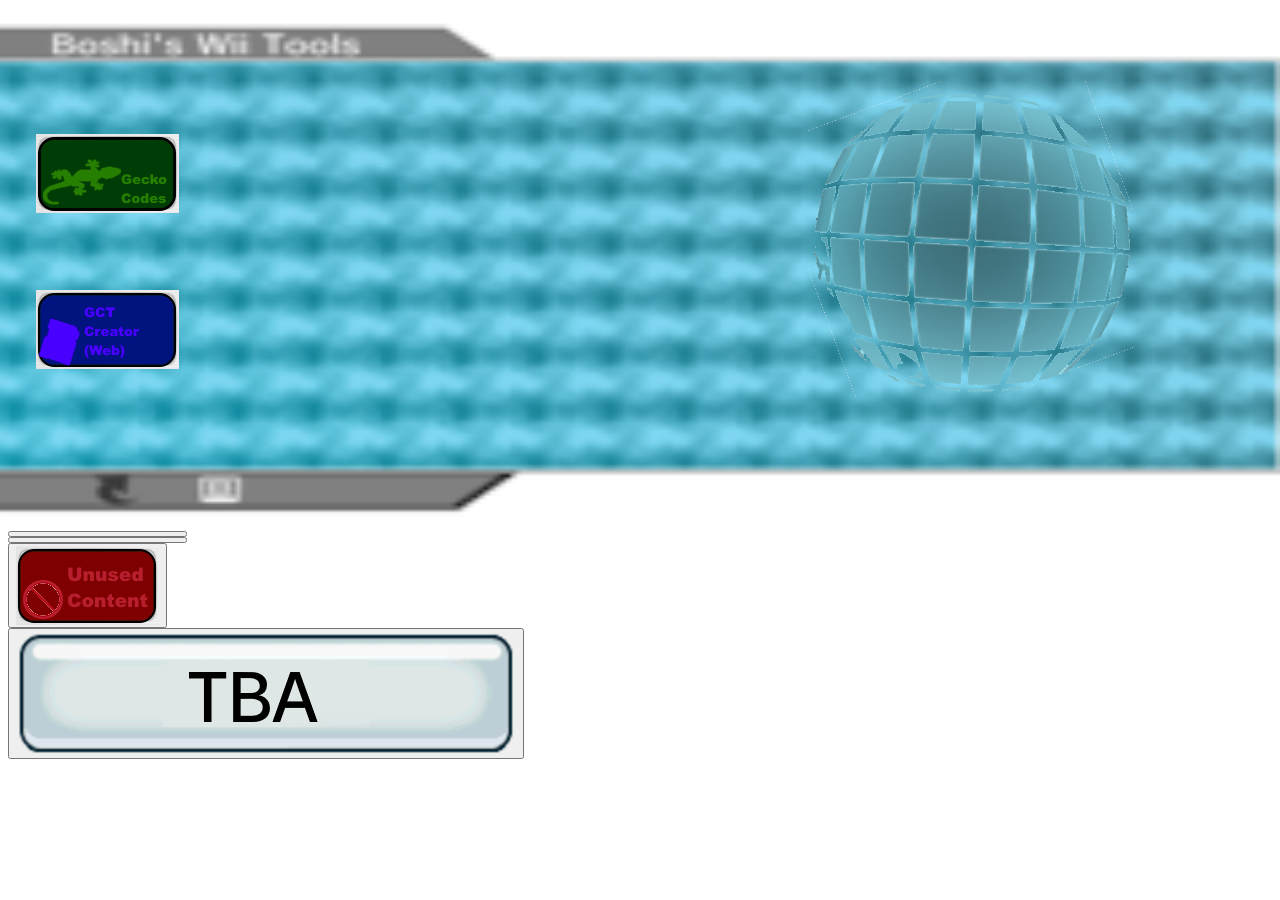
<file: index.html>
<html>
    <head>
        <title>Boshi's Wii Tools</title>
        <link rel="stylesheet" href="index.css">
        <link rel="icon" type="image/x-icon" href="img/favicon.ico">
    </head>
    <body>
        <div class="Background">
        <img id="BackgroundIMG" src="img/HomeBG.png">
        <img class="GlobeIMG" src="img/Globe.png">
        </div>
        <div class="Buttons">
        <button onclick="location.href = 'GeckoCodes.html'">
        <img id="Button1" src="img/buttonCodes.png" />
        </button>
        </div>
        <div class="Buttons">
        <button onclick="location.href = 'GCTCreator.html'">
        <img id="Button2" src="img/buttonGCT.png" />
        </button>
        <div class="Buttons">
        <button onclick="location.href = 'UnusedContent.html'">
        <img id="Button3" src="img/buttonUnused.png" />
        </button>
        <div class="Buttons">
        <button onclick="location.href = '404.html'">
        <img id="Button4" src="img/buttonTBA.png" />
        </button>
        </div>
    </body>
</html>
</file>
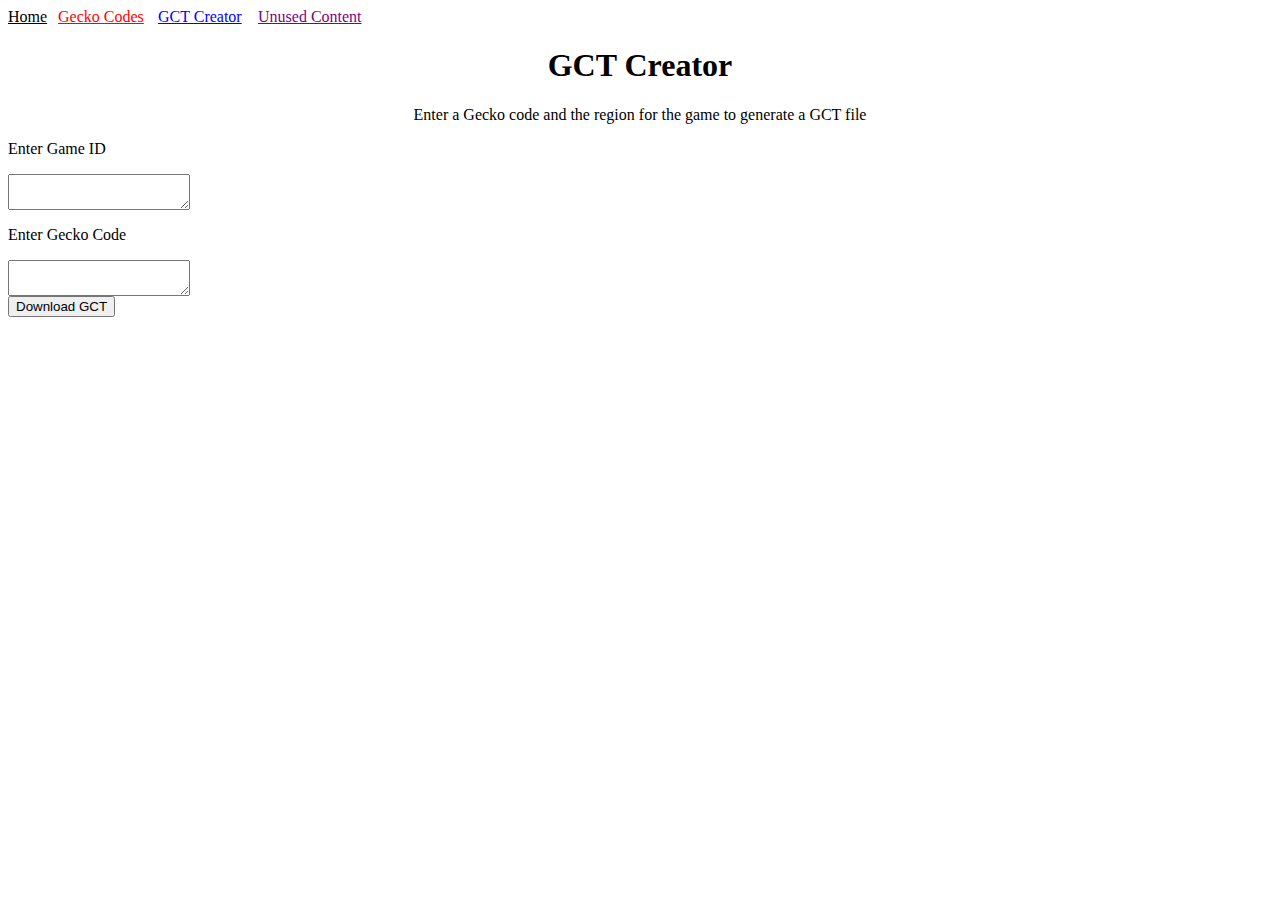
<file: GCTCreator.html>
<html>
<head>
    <title>GCT Creator</title>
    <link rel="stylesheet" href="GCTCreator.css">
</head>
<body>
    <div class="HomeButton">
        <a href="index.html" target="_blank" class="Home">Home</a>
        </div>
        <div class="GeckoCodes">
        <a href="GeckoCodes.html" target="_blank" class="Gecko">Gecko Codes</a>
        </div>
        <div class="GCTCreator">
        <a href="GCTCreator.html" target="_blank" class="GCT">GCT Creator</a>
        </div>
        <div class="UnusedContent">
        <a href="UnusedContent.html" target="_blank" class="Unused">Unused Content</a>
        </div>
    <div class="Title">
        <h1>GCT Creator</h1>
        <p>Enter a Gecko code and the region for the game to generate a GCT file</p>
    </div>

    <div class="GameID">
        <p>Enter Game ID</p>
        <textarea id="GameID"></textarea><br>
    </div>

    <div class="GeckoASMCode">
        <p>Enter Gecko Code</p>
        <textarea id="code"></textarea><br>
    </div>

    <div class="DownloadGCT">
        <button onclick="downloadGCT()">Download GCT</button>
    </div>

    <script src="GCTCreator.js"></script>
</body>
</html>
</file>
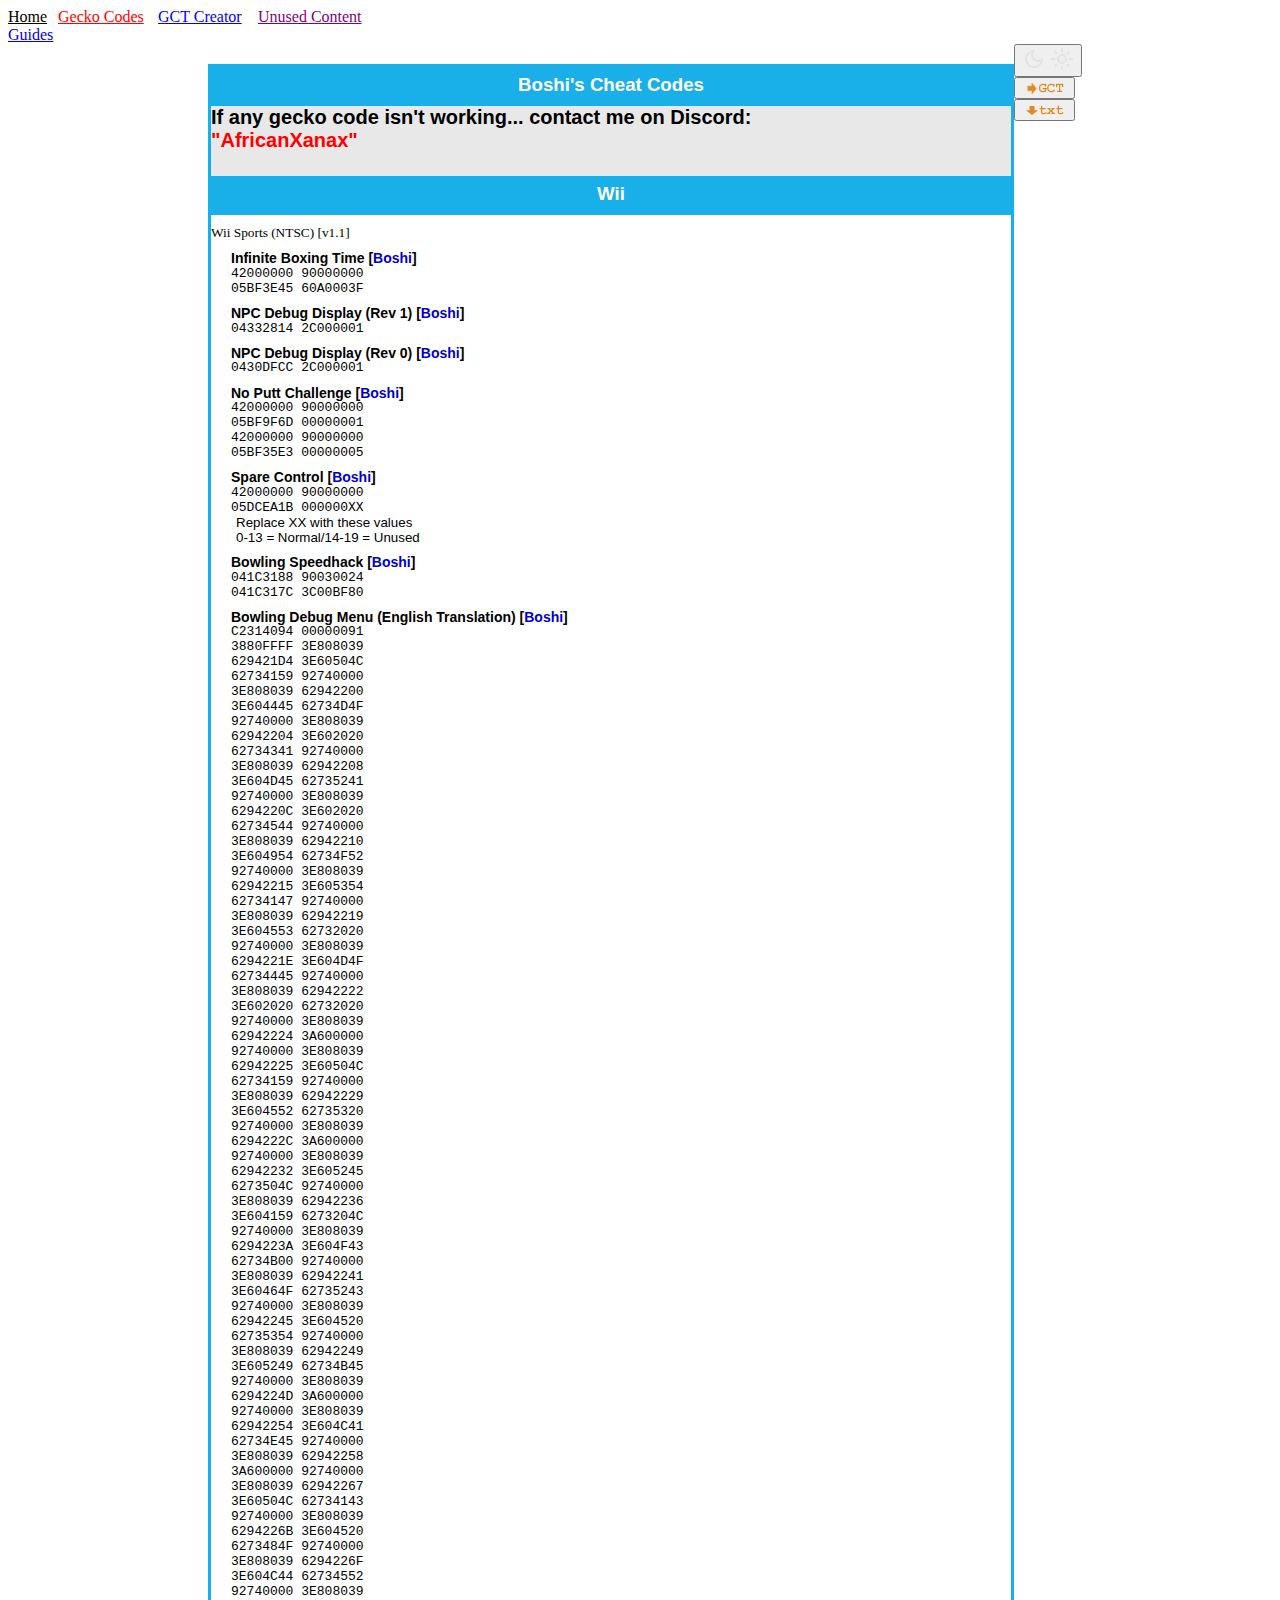
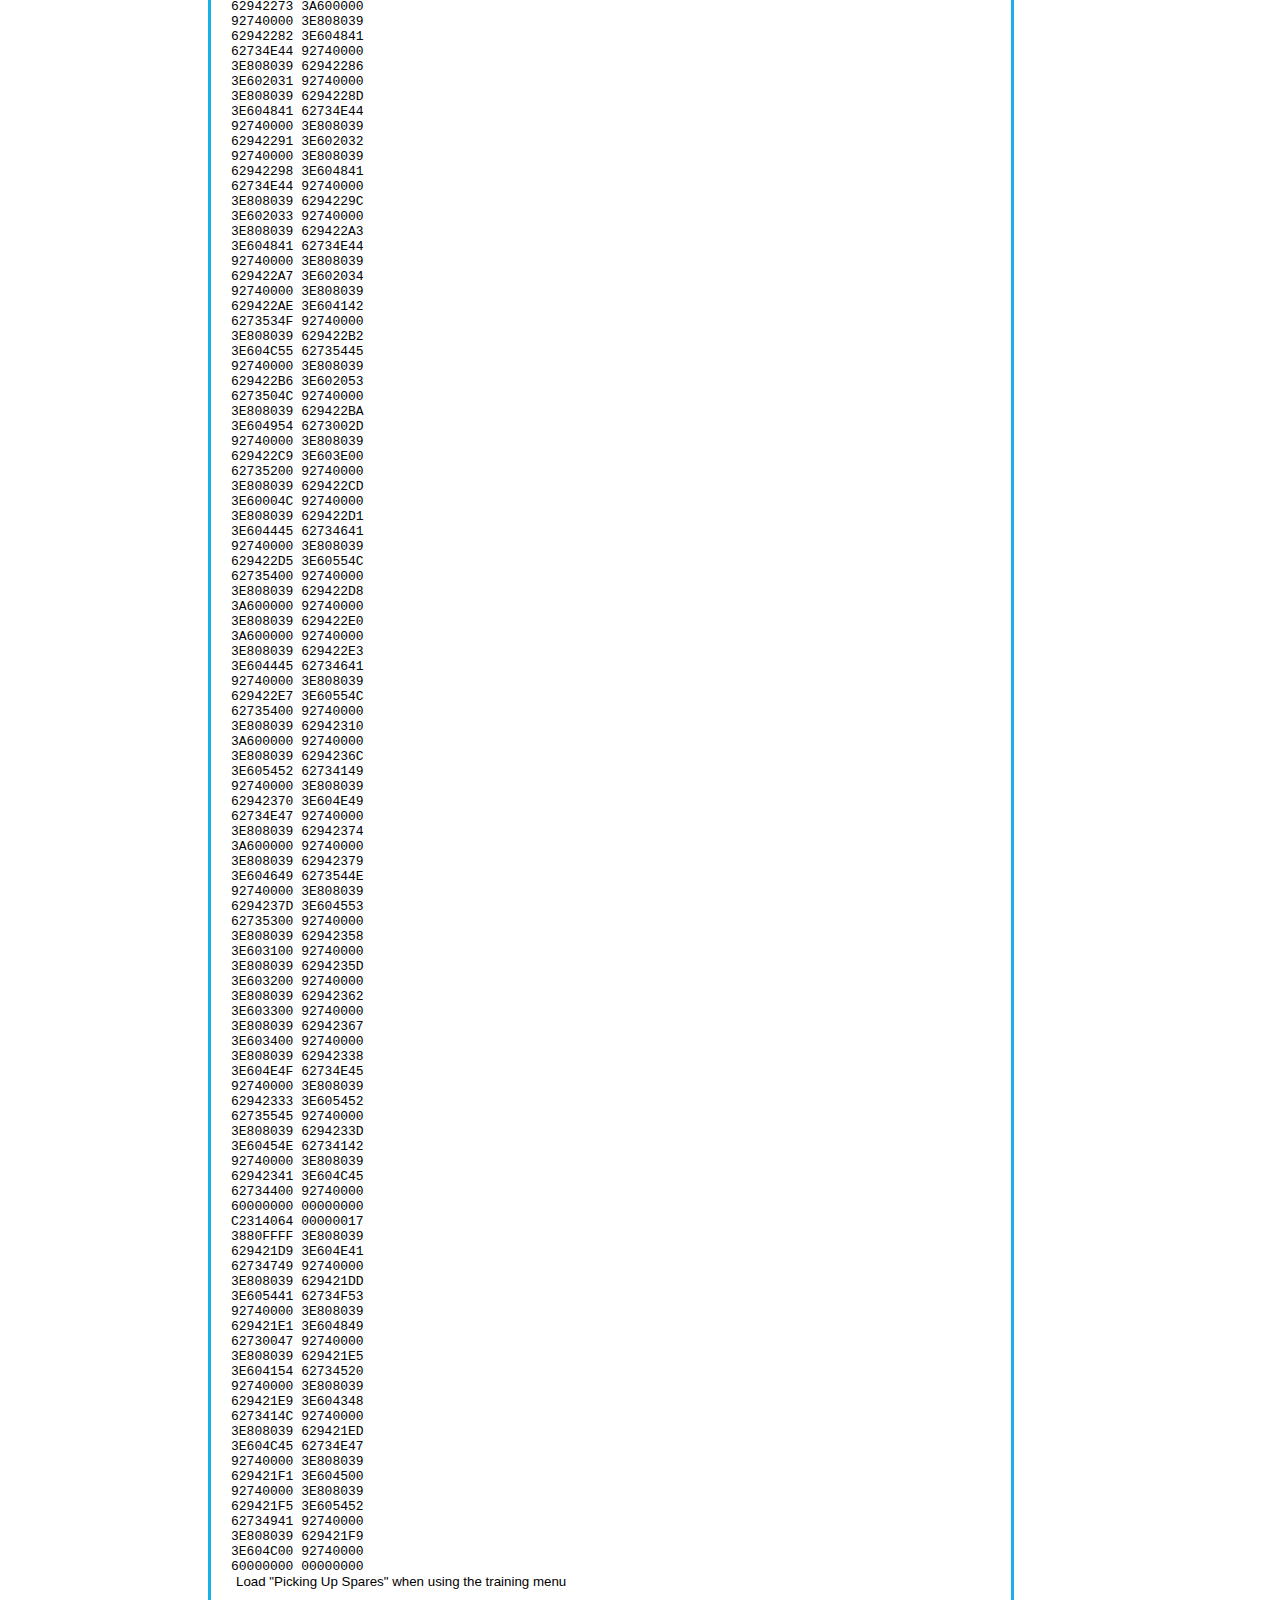
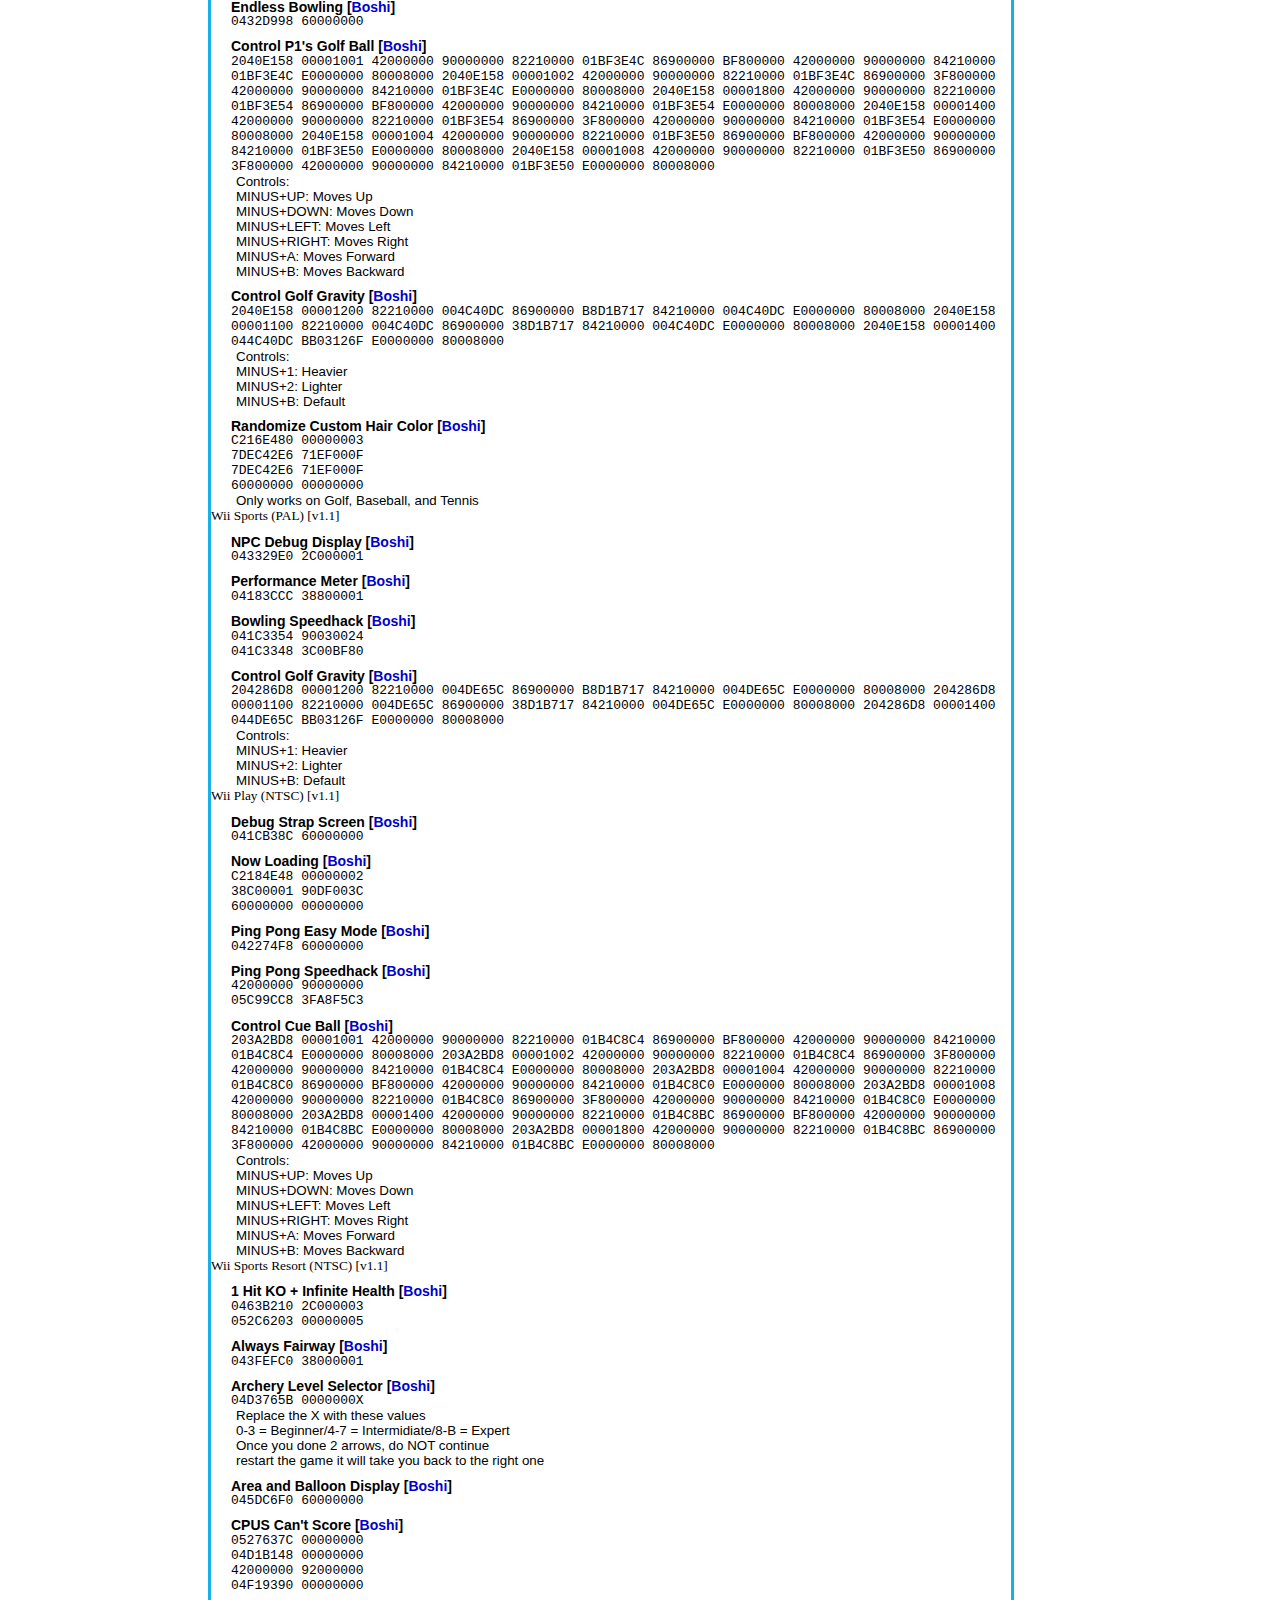
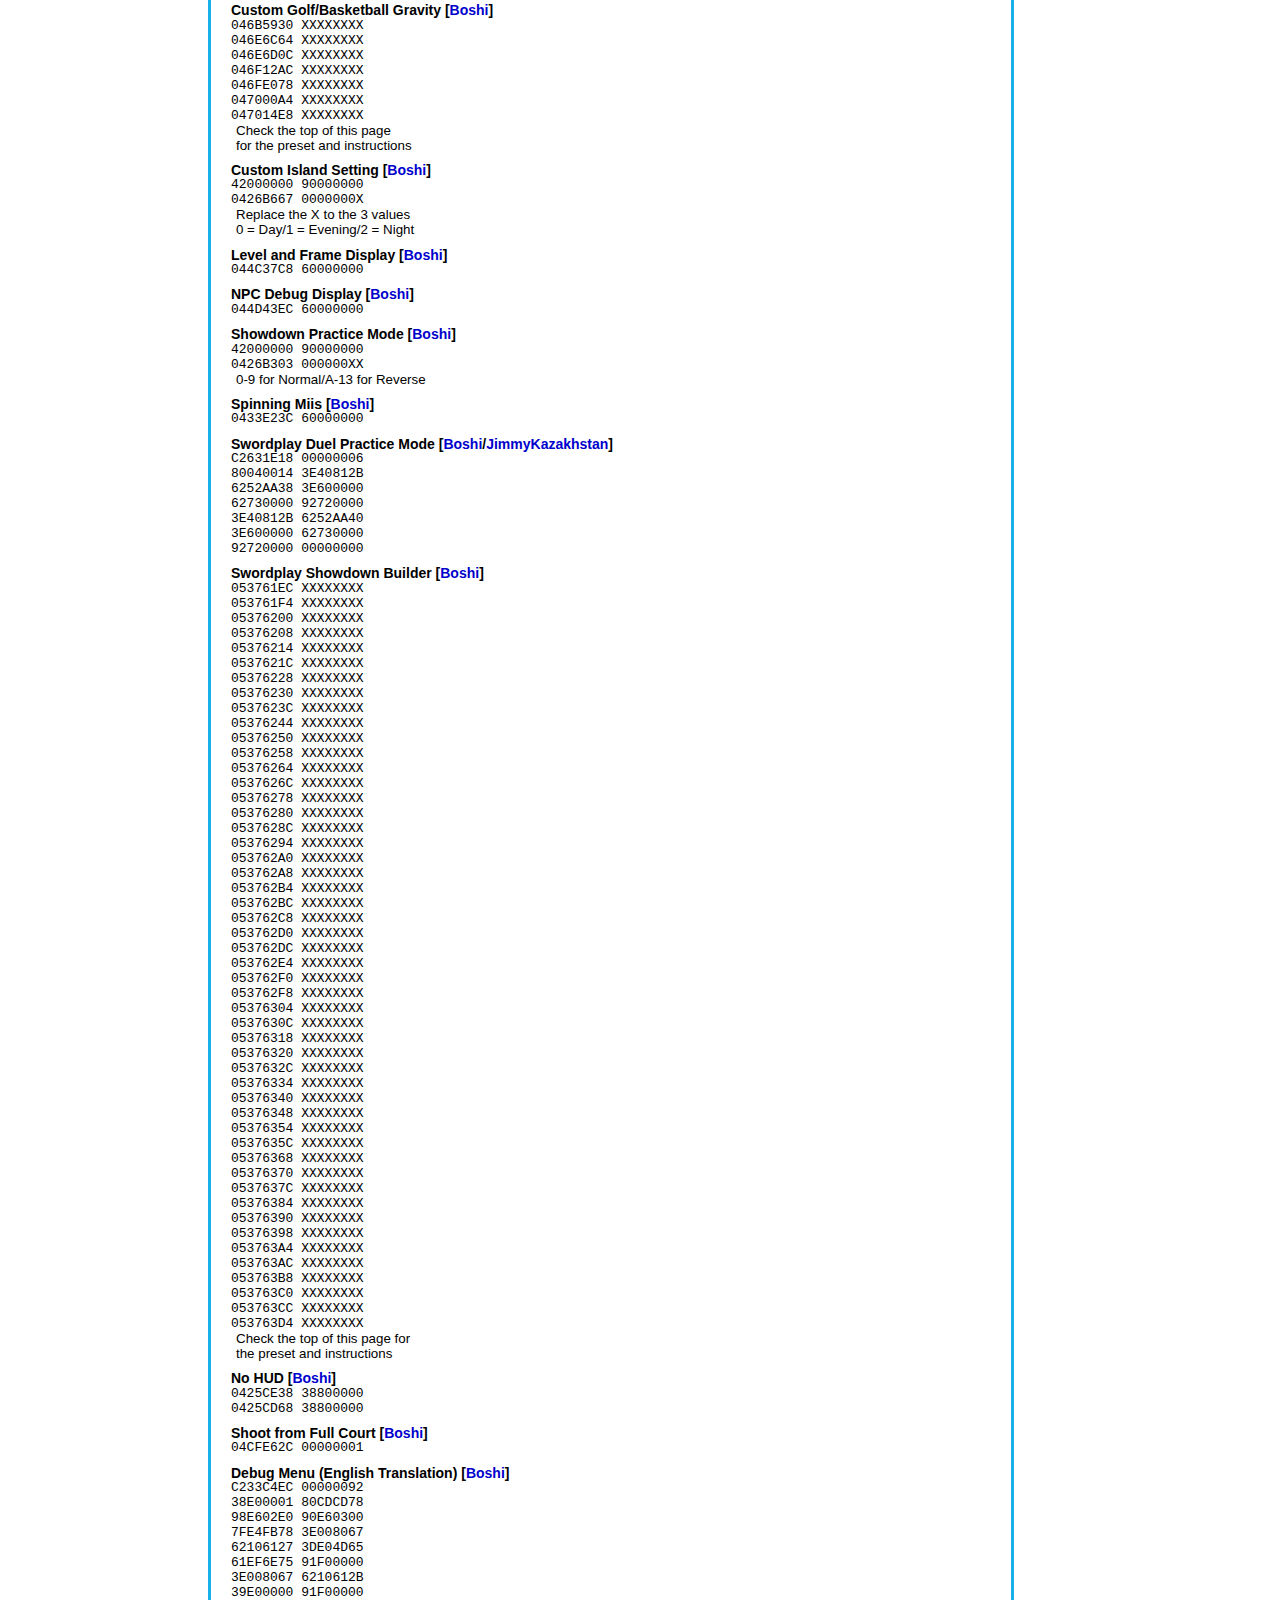
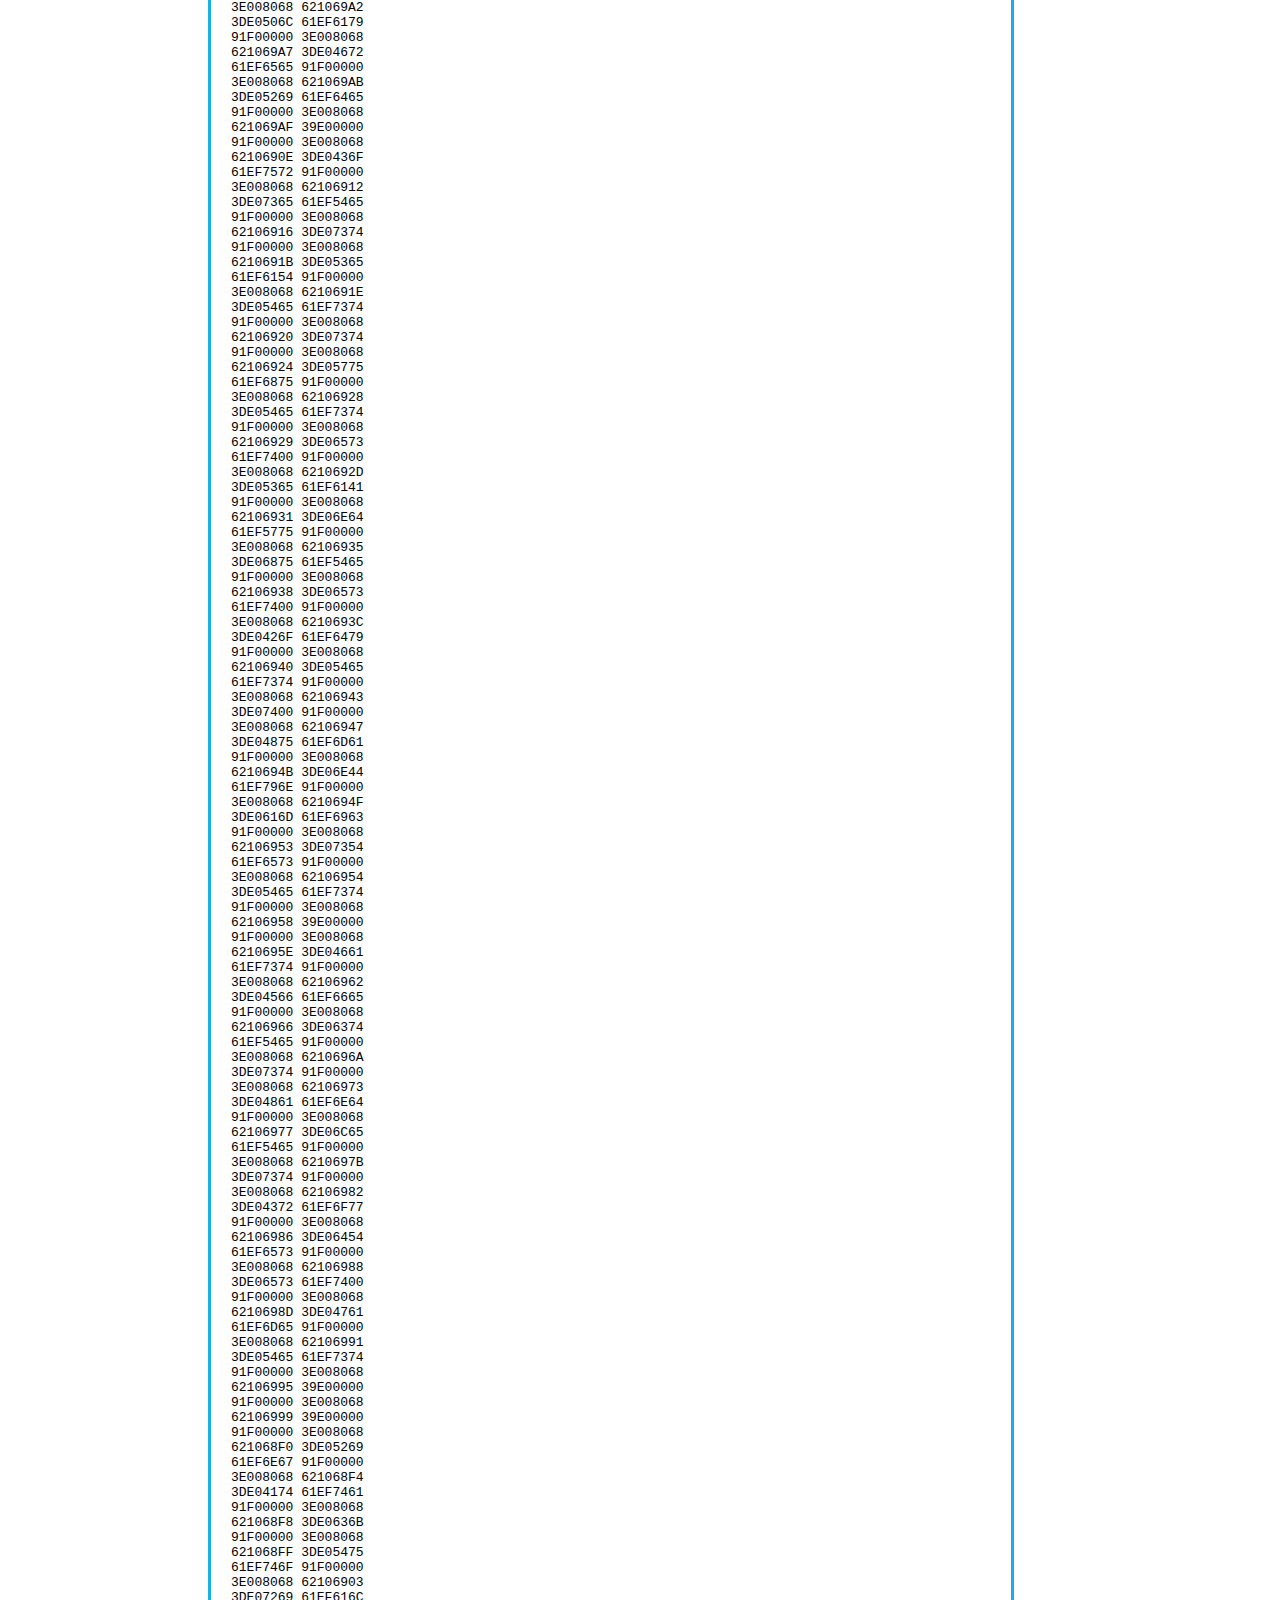
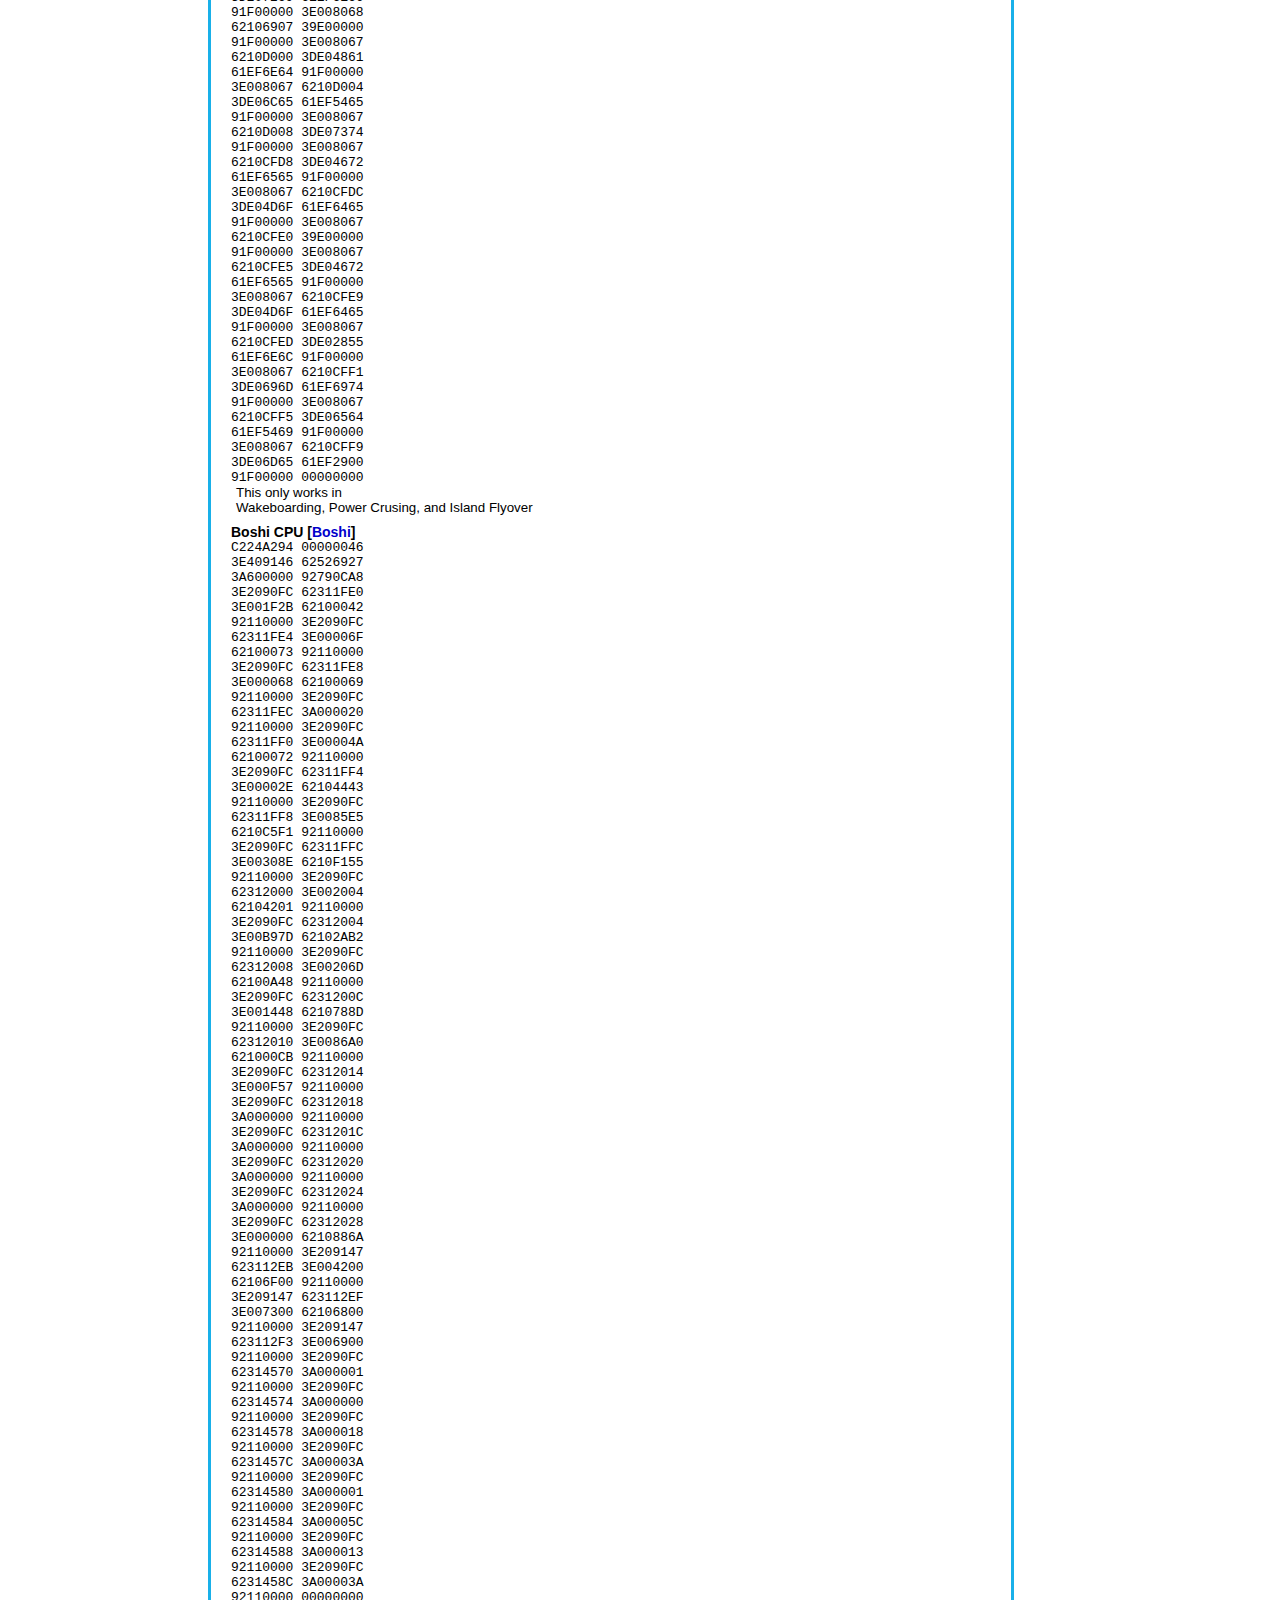
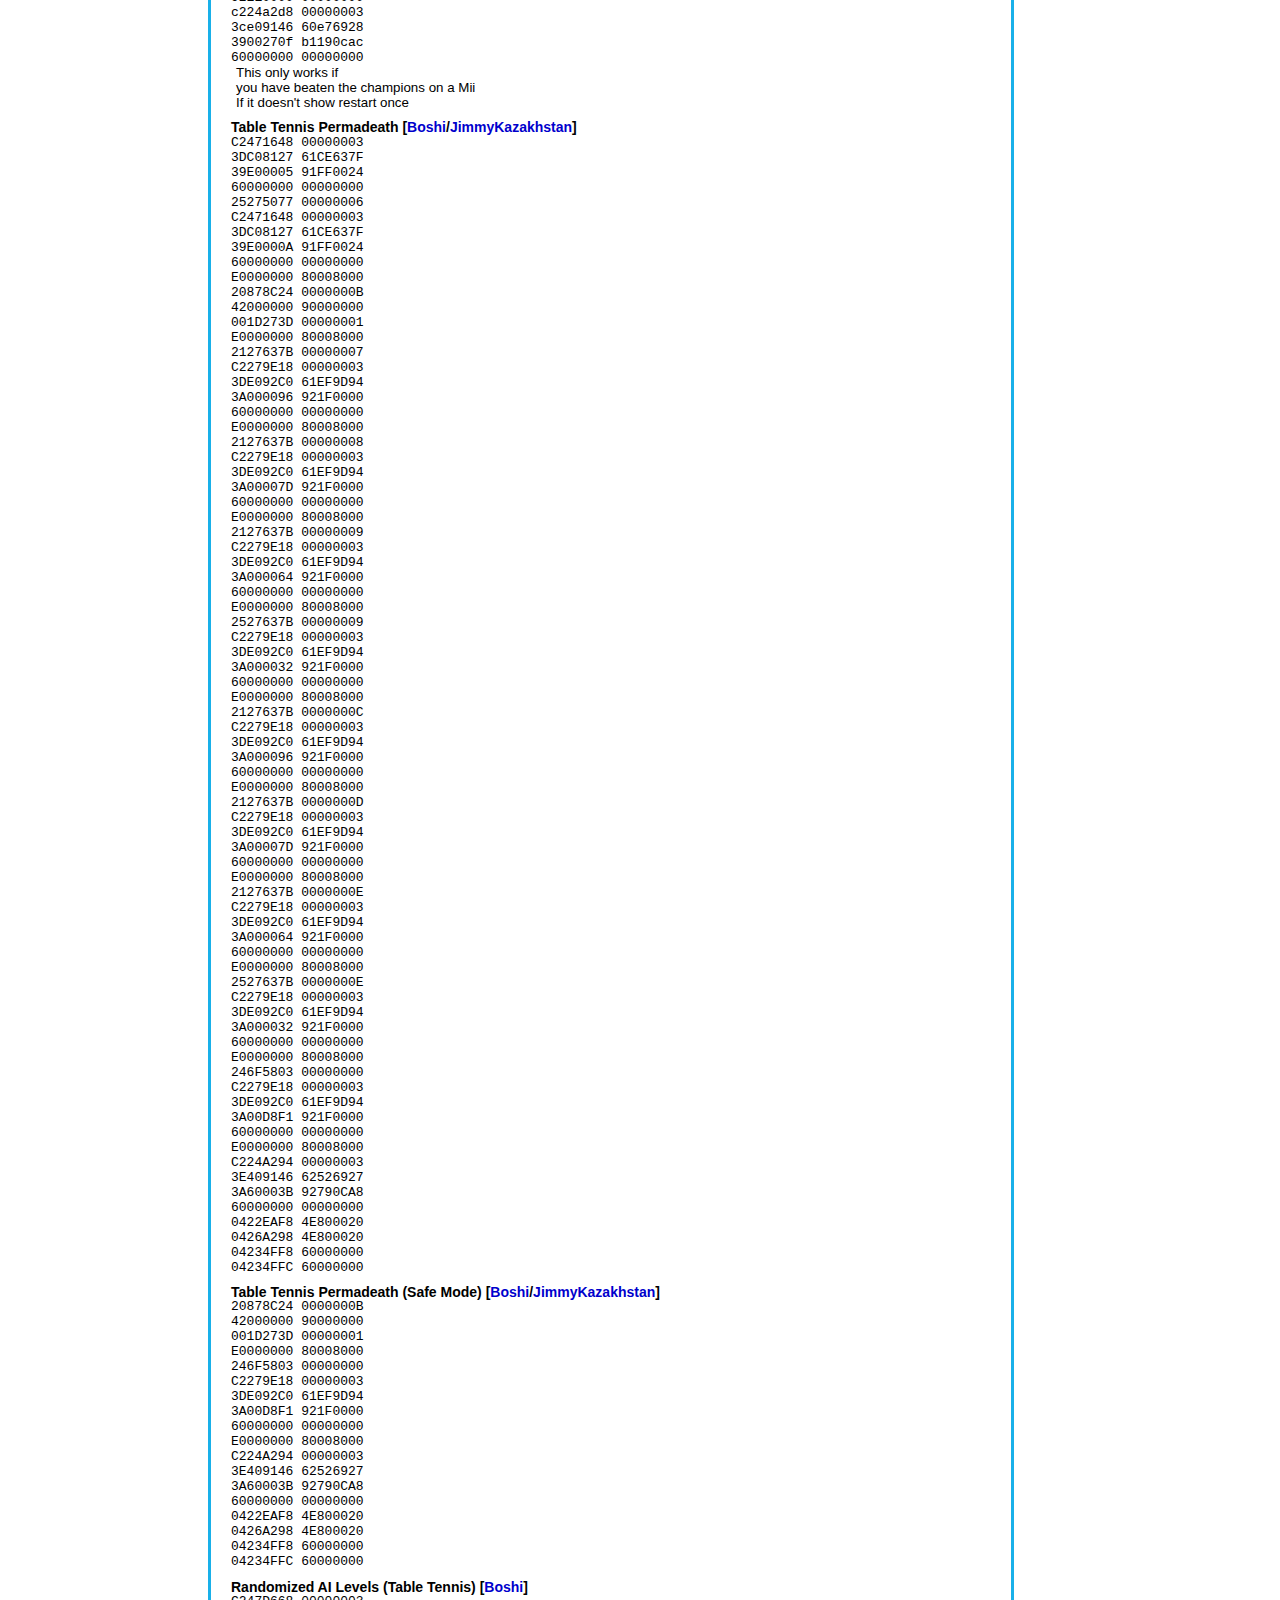
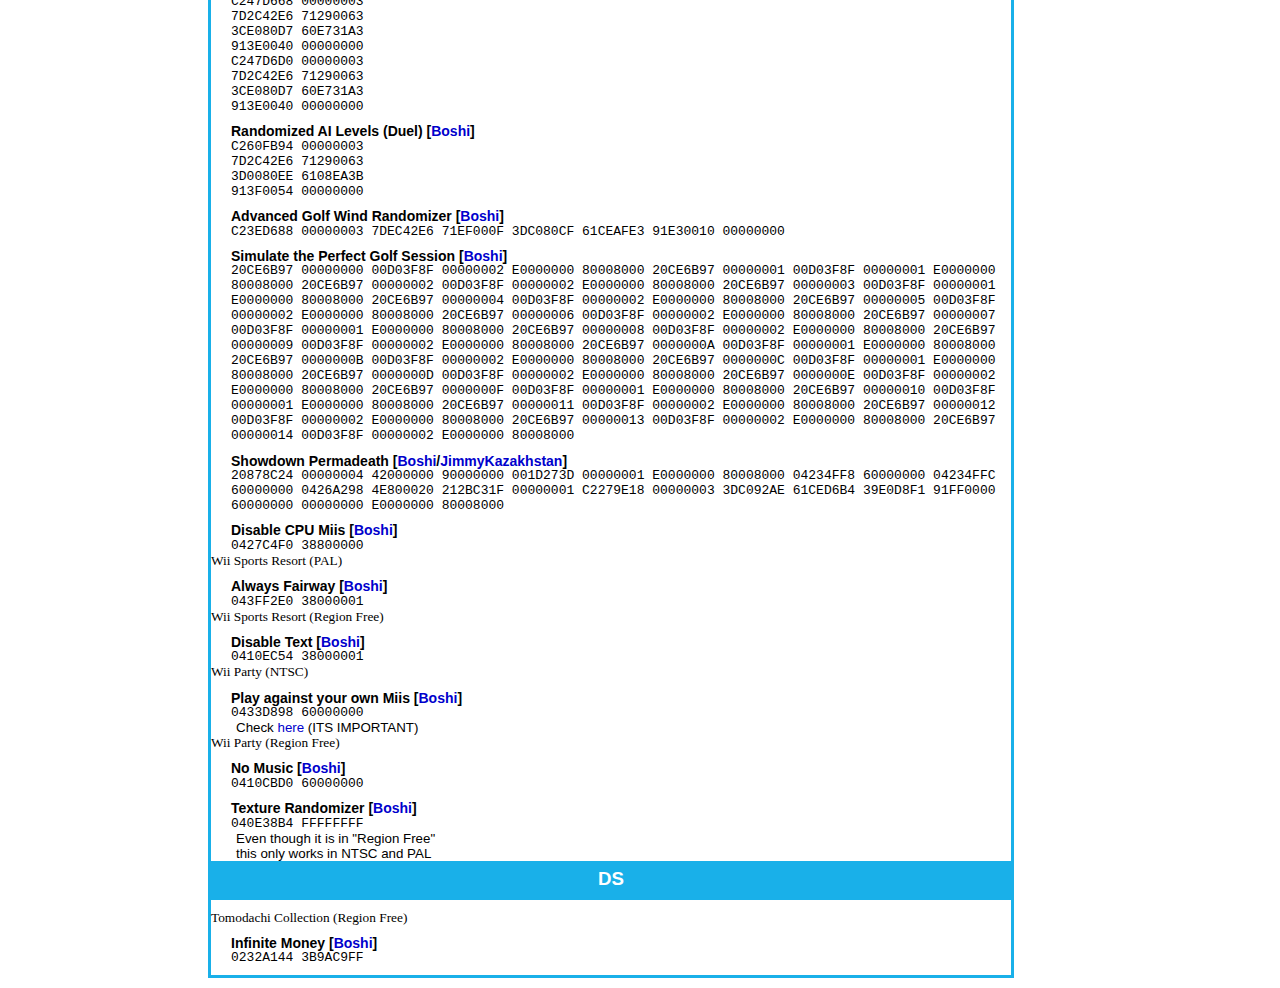
<file: GeckoCodes.html>
<html>
    <head>
        <title>Boshi's Gecko Codes</title>
        <link rel="stylesheet" href="GeckoCodes.css">
		<script src="darkmode.js" defer></script>
		<link rel="icon" type="image/x-icon" href="img/favicon.ico">
    </head>
    <body>
        <div class="HomeButton">
        <a href="https://b0sh1mods.github.io" target="_blank" class="Home">Home</a>
        </div>
        <div class="GeckoCodes">
        <a href="GeckoCodes" target="_blank" class="Gecko">Gecko Codes</a>
        </div>
        <div class="GCTCreator">
        <a href="GCTCreator" target="_blank" class="GCT">GCT Creator</a>
        </div>
        <div class="UnusedContent">
        <a href="UnusedContent" target="_blank" class="Unused">Unused Content</a>
        </div>
        <div class="GuidesNShit">
        <a href="Guides" target="_blank" class="Guides">Guides</a>
        </div>
        <button id="theme-switch" onclick="myFunction()">
        <div class="icon-wrapper">
    <svg xmlns="http://www.w3.org/2000/svg" height="24px" viewBox="0 -960 960 960" width="24px" fill="#e3e3e3">
      <path d="M480-120q-150 0-255-105T120-480q0-150 105-255t255-105q14 0 27.5 1t26.5 3q-41 29-65.5 75.5T444-660q0 90 63 153t153 63q55 0 101-24.5t75-65.5q2 13 3 26.5t1 27.5q0 150-105 255T480-120Zm0-80q88 0 158-48.5T740-375q-20 5-40 8t-40 3q-123 0-209.5-86.5T364-660q0-20 3-40t8-40q-78 32-126.5 102T200-480q0 116 82 198t198 82Zm-10-270Z" />
    </svg>
    <svg xmlns="http://www.w3.org/2000/svg" height="24px" viewBox="0 -960 960 960" width="24px" fill="#e3e3e3">
      <path d="M480-360q50 0 85-35t35-85q0-50-35-85t-85-35q-50 0-85 35t-35 85q0 50 35 85t85 35Zm0 80q-83 0-141.5-58.5T280-480q0-83 58.5-141.5T480-680q83 0 141.5 58.5T680-480q0 83-58.5 141.5T480-280ZM200-440H40v-80h160v80Zm720 0H760v-80h160v80ZM440-760v-160h80v160h-80Zm0 720v-160h80v160h-80ZM256-650l-101-97 57-59 96 100-52 56Zm492 496-97-101 53-55 101 97-57 59Zm-98-550 97-101 59 57-100 96-56-52ZM154-212l101-97 55 53-97 101-59-57Zm326-268Z" />
    </svg>
  </div>
  </button> 
	<div class="MainFrame">
        <div class="Title">Boshi's Cheat Codes
        </div>
        <div class="GraySquare">
        <div class="Warning">
            <b>If any gecko code isn't working... contact me on Discord:</b>
            </div>
        <div class="Username">
            <b>"AfricanXanax"</b>	
        </div>
        </div>
		<div class="Title">Wii
        </div>
        <div class="NewSub">Wii Sports (NTSC) [v1.1]<a id="RSPE01" name="RSPE01"></a></div>
        <div class="CodeTitle">
            <h1>Infinite Boxing Time [<a href="https://www.youtube.com/@BowserJrGamer" target="_blank" class="Creator"><a href="https://www.youtube.com/@BowserJrGamer" target="_blank" class="Creator">Boshi</a></a>]</h1></div>
            <div class="Code">
                42000000 90000000
            <br>05BF3E45 60A0003F</br></div>
                <div class="CodeTitle">
            <h1>NPC Debug Display (Rev 1) [<a href="https://www.youtube.com/@BowserJrGamer" target="_blank" class="Creator">Boshi</a>]</h1></div>
            <div class="Code">
                04332814 2C000001</div>
                <div class="CodeTitle">
            <h1>NPC Debug Display (Rev 0) [<a href="https://www.youtube.com/@BowserJrGamer" target="_blank" class="Creator">Boshi</a>]</h1></div>
            <div class="Code">
                0430DFCC 2C000001 </div> 
                <div class="CodeTitle">
            <h1>No Putt Challenge [<a href="https://www.youtube.com/@BowserJrGamer" target="_blank" class="Creator">Boshi</a>]</h1></div>
            <div class="Code">
                42000000 90000000
            <br>05BF9F6D 00000001
            <br>42000000 90000000
            <br>05BF35E3 00000005</br></div>
                <div class="CodeTitle">
            <h1>Spare Control [<a href="https://www.youtube.com/@BowserJrGamer" target="_blank" class="Creator">Boshi</a>]</h1></div>
            <div class="Code">
                42000000 90000000
            <br>05DCEA1B 000000XX</div>
            <div class="Caution">
            <br>Replace XX with these values
            <br>0-13 = Normal/14-19 = Unused</br>
        </div>
            <div class="CodeTitle">
            <h1>Bowling Speedhack [<a href="https://www.youtube.com/@BowserJrGamer" target="_blank" class="Creator">Boshi</a>]</h1></div>
            <div class="Code">
                041C3188 90030024
            <br>041C317C 3C00BF80</div>
                        <div class="CodeTitle">
            <h1>Bowling Debug Menu (English Translation) [<a href="https://www.youtube.com/@BowserJrGamer" target="_blank" class="Creator">Boshi</a>]</h1></div>
            <div class="Code">
			C2314094 00000091
        <br>3880FFFF 3E808039
		<br>629421D4 3E60504C
		<br>62734159 92740000
		<br>3E808039 62942200
		<br>3E604445 62734D4F
		<br>92740000 3E808039
		<br>62942204 3E602020
		<br>62734341 92740000
		<br>3E808039 62942208
		<br>3E604D45 62735241
		<br>92740000 3E808039
		<br>6294220C 3E602020
		<br>62734544 92740000
		<br>3E808039 62942210
		<br>3E604954 62734F52
		<br>92740000 3E808039
		<br>62942215 3E605354
		<br>62734147 92740000
		<br>3E808039 62942219
		<br>3E604553 62732020
		<br>92740000 3E808039
		<br>6294221E 3E604D4F
		<br>62734445 92740000
		<br>3E808039 62942222
		<br>3E602020 62732020
		<br>92740000 3E808039
		<br>62942224 3A600000
		<br>92740000 3E808039
		<br>62942225 3E60504C
		<br>62734159 92740000
		<br>3E808039 62942229
		<br>3E604552 62735320
		<br>92740000 3E808039
		<br>6294222C 3A600000
		<br>92740000 3E808039
		<br>62942232 3E605245
		<br>6273504C 92740000
		<br>3E808039 62942236
		<br>3E604159 6273204C
		<br>92740000 3E808039
		<br>6294223A 3E604F43
		<br>62734B00 92740000
		<br>3E808039 62942241
		<br>3E60464F 62735243
		<br>92740000 3E808039
		<br>62942245 3E604520
		<br>62735354 92740000
		<br>3E808039 62942249
		<br>3E605249 62734B45
		<br>92740000 3E808039
		<br>6294224D 3A600000
		<br>92740000 3E808039
		<br>62942254 3E604C41
		<br>62734E45 92740000
		<br>3E808039 62942258
		<br>3A600000 92740000
		<br>3E808039 62942267
		<br>3E60504C 62734143
		<br>92740000 3E808039
		<br>6294226B 3E604520
		<br>6273484F 92740000
		<br>3E808039 6294226F
		<br>3E604C44 62734552
		<br>92740000 3E808039
		<br>62942273 3A600000
		<br>92740000 3E808039
		<br>62942282 3E604841
		<br>62734E44 92740000
		<br>3E808039 62942286
		<br>3E602031 92740000
		<br>3E808039 6294228D
		<br>3E604841 62734E44
		<br>92740000 3E808039
		<br>62942291 3E602032
		<br>92740000 3E808039
		<br>62942298 3E604841
		<br>62734E44 92740000
		<br>3E808039 6294229C
		<br>3E602033 92740000
		<br>3E808039 629422A3
		<br>3E604841 62734E44
		<br>92740000 3E808039
		<br>629422A7 3E602034
		<br>92740000 3E808039
		<br>629422AE 3E604142
		<br>6273534F 92740000
		<br>3E808039 629422B2
		<br>3E604C55 62735445
		<br>92740000 3E808039
		<br>629422B6 3E602053
		<br>6273504C 92740000
		<br>3E808039 629422BA
		<br>3E604954 6273002D
		<br>92740000 3E808039
		<br>629422C9 3E603E00
		<br>62735200 92740000
		<br>3E808039 629422CD
		<br>3E60004C 92740000
		<br>3E808039 629422D1
		<br>3E604445 62734641
		<br>92740000 3E808039
		<br>629422D5 3E60554C
		<br>62735400 92740000
		<br>3E808039 629422D8
		<br>3A600000 92740000
		<br>3E808039 629422E0
		<br>3A600000 92740000
		<br>3E808039 629422E3
		<br>3E604445 62734641
		<br>92740000 3E808039
		<br>629422E7 3E60554C
		<br>62735400 92740000
		<br>3E808039 62942310
		<br>3A600000 92740000
		<br>3E808039 6294236C
		<br>3E605452 62734149
		<br>92740000 3E808039
		<br>62942370 3E604E49
		<br>62734E47 92740000
		<br>3E808039 62942374
		<br>3A600000 92740000
		<br>3E808039 62942379
		<br>3E604649 6273544E
		<br>92740000 3E808039
		<br>6294237D 3E604553
		<br>62735300 92740000
		<br>3E808039 62942358
		<br>3E603100 92740000
		<br>3E808039 6294235D
		<br>3E603200 92740000
		<br>3E808039 62942362
		<br>3E603300 92740000
		<br>3E808039 62942367
		<br>3E603400 92740000
		<br>3E808039 62942338
		<br>3E604E4F 62734E45
		<br>92740000 3E808039
		<br>62942333 3E605452
		<br>62735545 92740000
		<br>3E808039 6294233D
		<br>3E60454E 62734142
		<br>92740000 3E808039
		<br>62942341 3E604C45
		<br>62734400 92740000
		<br>60000000 00000000
		<br>C2314064 00000017
		<br>3880FFFF 3E808039
		<br>629421D9 3E604E41
		<br>62734749 92740000
		<br>3E808039 629421DD
		<br>3E605441 62734F53
		<br>92740000 3E808039
		<br>629421E1 3E604849
		<br>62730047 92740000
		<br>3E808039 629421E5
		<br>3E604154 62734520
		<br>92740000 3E808039
		<br>629421E9 3E604348
		<br>6273414C 92740000
		<br>3E808039 629421ED
		<br>3E604C45 62734E47
		<br>92740000 3E808039
		<br>629421F1 3E604500
		<br>92740000 3E808039
		<br>629421F5 3E605452
		<br>62734941 92740000
		<br>3E808039 629421F9
		<br>3E604C00 92740000
		<br>60000000 00000000</div>
		<div class="Caution">
            <br>Load "Picking Up Spares" when using the training menu</div>
		<div class="CodeTitle">
            <h1>Endless Bowling [<a href="https://www.youtube.com/@BowserJrGamer" target="_blank" class="Creator">Boshi</a>]</h1></div>
            <div class="Code">
                0432D998 60000000</div>
		<div class="CodeTitle">
            <h1>Control P1's Golf Ball [<a href="https://www.youtube.com/@BowserJrGamer" target="_blank" class="Creator">Boshi</a>]</h1></div>
            <div class="Code">
                2040E158 00001001
42000000 90000000
82210000 01BF3E4C
86900000 BF800000
42000000 90000000
84210000 01BF3E4C
E0000000 80008000
2040E158 00001002
42000000 90000000
82210000 01BF3E4C
86900000 3F800000
42000000 90000000
84210000 01BF3E4C
E0000000 80008000
2040E158 00001800
42000000 90000000
82210000 01BF3E54
86900000 BF800000
42000000 90000000
84210000 01BF3E54
E0000000 80008000
2040E158 00001400
42000000 90000000
82210000 01BF3E54
86900000 3F800000
42000000 90000000
84210000 01BF3E54
E0000000 80008000
2040E158 00001004
42000000 90000000
82210000 01BF3E50
86900000 BF800000
42000000 90000000
84210000 01BF3E50
E0000000 80008000
2040E158 00001008
42000000 90000000
82210000 01BF3E50
86900000 3F800000
42000000 90000000
84210000 01BF3E50
E0000000 80008000</div>
				<div class="Caution">
            <br>Controls:
			<br>MINUS+UP: Moves Up
			<br>MINUS+DOWN: Moves Down
			<br>MINUS+LEFT: Moves Left
			<br>MINUS+RIGHT: Moves Right
			<br>MINUS+A: Moves Forward
			<br>MINUS+B: Moves Backward</div>
			<div class="CodeTitle">
		<h1>Control Golf Gravity [<a href="https://www.youtube.com/@BowserJrGamer" target="_blank" class="Creator">Boshi</a>]</h1></div>
            <div class="Code">
                2040E158 00001200
82210000 004C40DC
86900000 B8D1B717
84210000 004C40DC
E0000000 80008000
2040E158 00001100
82210000 004C40DC
86900000 38D1B717
84210000 004C40DC
E0000000 80008000
2040E158 00001400
044C40DC BB03126F
E0000000 80008000</div>
				<div class="Caution">
            <br>Controls:
			<br>MINUS+1: Heavier
			<br>MINUS+2: Lighter
			<br>MINUS+B: Default</div>
		<div class="CodeTitle">
			<h1>Randomize Custom Hair Color [<a href="https://www.youtube.com/@BowserJrGamer" target="_blank" class="Creator">Boshi</a>]</h1></div>
			<div class="Code">
				C216E480 00000003
			<br>7DEC42E6 71EF000F
			<br>7DEC42E6 71EF000F
			<br>60000000 00000000</div>
			<div class="Caution">
				<br>Only works on Golf, Baseball, and Tennis</div>
        <div class="NewSub">Wii Sports (PAL) [v1.1]<a id="RSPP01" name="RSPP01" ></a></div>
        <div class="CodeTitle">
            <h1>NPC Debug Display [<a href="https://www.youtube.com/@BowserJrGamer" target="_blank" class="Creator">Boshi</a>]</h1></div>
            <div class="Code">
                043329E0 2C000001</div>
                <div class="CodeTitle">
            <h1>Performance Meter [<a href="https://www.youtube.com/@BowserJrGamer" target="_blank" class="Creator">Boshi</a>]</h1></div>
            <div class="Code">
                04183CCC 38800001
        </div>
            <div class="CodeTitle">
            <h1>Bowling Speedhack [<a href="https://www.youtube.com/@BowserJrGamer" target="_blank" class="Creator">Boshi</a>]</h1></div>
            <div class="Code">
                041C3354 90030024
            <br>041C3348 3C00BF80</div>
			<div class="CodeTitle">
		<h1>Control Golf Gravity [<a href="https://www.youtube.com/@BowserJrGamer" target="_blank" class="Creator">Boshi</a>]</h1></div>
            <div class="Code">
                204286D8 00001200
82210000 004DE65C
86900000 B8D1B717
84210000 004DE65C
E0000000 80008000
204286D8 00001100
82210000 004DE65C
86900000 38D1B717
84210000 004DE65C
E0000000 80008000
204286D8 00001400
044DE65C BB03126F
E0000000 80008000</div>
				<div class="Caution">
            <br>Controls:
			<br>MINUS+1: Heavier
			<br>MINUS+2: Lighter
			<br>MINUS+B: Default</div>
        <div class="NewSub">Wii Play (NTSC) [v1.1]</div>
                <div class="CodeTitle">
            <h1>Debug Strap Screen [<a href="https://www.youtube.com/@BowserJrGamer" target="_blank" class="Creator">Boshi</a>]</h1></div>
            <div class="Code">
                041CB38C 60000000</div>
                <div class="CodeTitle">
            <h1>Now Loading [<a href="https://www.youtube.com/@BowserJrGamer" target="_blank" class="Creator">Boshi</a>]</h1></div>
            <div class="Code">
                C2184E48 00000002
            <br>38C00001 90DF003C
            <br>60000000 00000000</br></div>
                <div class="CodeTitle">
            <h1>Ping Pong Easy Mode [<a href="https://www.youtube.com/@BowserJrGamer" target="_blank" class="Creator">Boshi</a>]</h1></div>
            <div class="Code">
                042274F8 60000000</div>
                <div class="CodeTitle">
            <h1>Ping Pong Speedhack [<a href="https://www.youtube.com/@BowserJrGamer" target="_blank" class="Creator">Boshi</a>]</h1></div>
            <div class="Code">
                42000000 90000000
            <br>05C99CC8 3FA8F5C3</br>
        </div>
		<div class="CodeTitle">
            <h1>Control Cue Ball [<a href="https://www.youtube.com/@BowserJrGamer" target="_blank" class="Creator">Boshi</a>]</h1></div>
            <div class="Code">
                203A2BD8 00001001
42000000 90000000
82210000 01B4C8C4
86900000 BF800000
42000000 90000000
84210000 01B4C8C4
E0000000 80008000
203A2BD8 00001002
42000000 90000000
82210000 01B4C8C4
86900000 3F800000
42000000 90000000
84210000 01B4C8C4
E0000000 80008000
203A2BD8 00001004
42000000 90000000
82210000 01B4C8C0
86900000 BF800000
42000000 90000000
84210000 01B4C8C0
E0000000 80008000
203A2BD8 00001008
42000000 90000000
82210000 01B4C8C0
86900000 3F800000
42000000 90000000
84210000 01B4C8C0
E0000000 80008000
203A2BD8 00001400
42000000 90000000
82210000 01B4C8BC
86900000 BF800000
42000000 90000000
84210000 01B4C8BC
E0000000 80008000
203A2BD8 00001800
42000000 90000000
82210000 01B4C8BC
86900000 3F800000
42000000 90000000
84210000 01B4C8BC
E0000000 80008000</div>
				<div class="Caution">
            <br>Controls:
			<br>MINUS+UP: Moves Up
			<br>MINUS+DOWN: Moves Down
			<br>MINUS+LEFT: Moves Left
			<br>MINUS+RIGHT: Moves Right
			<br>MINUS+A: Moves Forward
			<br>MINUS+B: Moves Backward</div>
        <div class="NewSub">Wii Sports Resort (NTSC) [v1.1]</div>
        <div class="CodeTitle">
            <h1>1 Hit KO + Infinite Health [<a href="https://www.youtube.com/@BowserJrGamer" target="_blank" class="Creator">Boshi</a>]</h1></div>
            <div class="Code">
                0463B210 2C000003
            <br>052C6203 00000005</br></div>
                <div class="CodeTitle">
            <h1>Always Fairway [<a href="https://www.youtube.com/@BowserJrGamer" target="_blank" class="Creator">Boshi</a>]</h1></div>
            <div class="Code">
                043FEFC0 38000001</div>
                <div class="CodeTitle">
            <h1>Archery Level Selector [<a href="https://www.youtube.com/@BowserJrGamer" target="_blank" class="Creator">Boshi</a>]</h1></div>
            <div class="Code">
                04D3765B 0000000X</div>
                <div class="Caution">
            <br>Replace the X with these values
            <br>0-3 = Beginner/4-7 = Intermidiate/8-B = Expert
            <br>Once you done 2 arrows, do NOT continue
            <br>restart the game it will take you back to the right one</br>
            </div>
                <div class="CodeTitle">
            <h1>Area and Balloon Display [<a href="https://www.youtube.com/@BowserJrGamer" target="_blank" class="Creator">Boshi</a>]</h1></div>
            <div class="Code">
                045DC6F0 60000000</div>
                <div class="CodeTitle">
            <h1>CPUS Can't Score [<a href="https://www.youtube.com/@BowserJrGamer" target="_blank" class="Creator">Boshi</a>]</h1></div>
            <div class="Code">
                0527637C 00000000
            <br>04D1B148 00000000
            <br>42000000 92000000
            <br>04F19390 00000000</br></div>
                <div class="CodeTitle">
            <h1>Custom Golf/Basketball Gravity [<a href="https://www.youtube.com/@BowserJrGamer" target="_blank" class="Creator">Boshi</a>]</h1></div>
            <div class="Code">
                046B5930 XXXXXXXX
            <br>046E6C64 XXXXXXXX
            <br>046E6D0C XXXXXXXX
            <br>046F12AC XXXXXXXX
            <br>046FE078 XXXXXXXX
            <br>047000A4 XXXXXXXX
            <br>047014E8 XXXXXXXX</div>
            <div class="Caution">
            <br>Check the top of this page
            <br>for the preset and instructions</br>
            </div>
                <div class="CodeTitle">
            <h1>Custom Island Setting [<a href="https://www.youtube.com/@BowserJrGamer" target="_blank" class="Creator">Boshi</a>]</h1></div>
            <div class="Code">
                42000000 90000000
            <br>0426B667 0000000X</div>
            <div class="Caution">
            <br>Replace the X to the 3 values
            <br>0 = Day/1 = Evening/2 = Night</br>
            </div>
                <div class="CodeTitle">
            <h1>Level and Frame Display [<a href="https://www.youtube.com/@BowserJrGamer" target="_blank" class="Creator">Boshi</a>]</h1></div>
            <div class="Code">
                044C37C8 60000000</div>
                <div class="CodeTitle">
            <h1>NPC Debug Display [<a href="https://www.youtube.com/@BowserJrGamer" target="_blank" class="Creator">Boshi</a>]</h1></div>
            <div class="Code">
                044D43EC 60000000</div>
                <div class="CodeTitle">
            <h1>Showdown Practice Mode [<a href="https://www.youtube.com/@BowserJrGamer" target="_blank" class="Creator">Boshi</a>]</h1></div>
            <div class="Code">
                42000000 90000000
            <br>0426B303 000000XX</div>
            <div class="Caution">
            <br>0-9 for Normal/A-13 for Reverse</br>
            </div>
                <div class="CodeTitle">
            <h1>Spinning Miis [<a href="https://www.youtube.com/@BowserJrGamer" target="_blank" class="Creator">Boshi</a>]</h1></div>
            <div class="Code">
                0433E23C 60000000</div>
                <div class="CodeTitle">
            <h1>Swordplay Duel Practice Mode [<a href="https://www.youtube.com/@BowserJrGamer" target="_blank" class="Creator">Boshi</a>/<a href="https://www.youtube.com/@jimmykazakhstan6280" target="_blank" class="Creator">JimmyKazakhstan</a>]</h1></div>
            <div class="Code">
                C2631E18 00000006
            <br>80040014 3E40812B
            <br>6252AA38 3E600000
            <br>62730000 92720000
            <br>3E40812B 6252AA40
            <br>3E600000 62730000
            <br>92720000 00000000</br></div>
                <div class="CodeTitle">
            <h1>Swordplay Showdown Builder [<a href="https://www.youtube.com/@BowserJrGamer" target="_blank" class="Creator">Boshi</a>]</h1></div>
            <div class="Code">
                053761EC XXXXXXXX
            <br>053761F4 XXXXXXXX
            <br>05376200 XXXXXXXX
            <br>05376208 XXXXXXXX
            <br>05376214 XXXXXXXX
            <br>0537621C XXXXXXXX
            <br>05376228 XXXXXXXX
            <br>05376230 XXXXXXXX
            <br>0537623C XXXXXXXX
            <br>05376244 XXXXXXXX
            <br>05376250 XXXXXXXX
            <br>05376258 XXXXXXXX
            <br>05376264 XXXXXXXX
            <br>0537626C XXXXXXXX
            <br>05376278 XXXXXXXX
            <br>05376280 XXXXXXXX
            <br>0537628C XXXXXXXX
            <br>05376294 XXXXXXXX
            <br>053762A0 XXXXXXXX
            <br>053762A8 XXXXXXXX
            <br>053762B4 XXXXXXXX
            <br>053762BC XXXXXXXX
            <br>053762C8 XXXXXXXX
            <br>053762D0 XXXXXXXX
            <br>053762DC XXXXXXXX
            <br>053762E4 XXXXXXXX
            <br>053762F0 XXXXXXXX
            <br>053762F8 XXXXXXXX
            <br>05376304 XXXXXXXX
            <br>0537630C XXXXXXXX
            <br>05376318 XXXXXXXX
            <br>05376320 XXXXXXXX
            <br>0537632C XXXXXXXX
            <br>05376334 XXXXXXXX
            <br>05376340 XXXXXXXX
            <br>05376348 XXXXXXXX
            <br>05376354 XXXXXXXX
            <br>0537635C XXXXXXXX
            <br>05376368 XXXXXXXX
            <br>05376370 XXXXXXXX
            <br>0537637C XXXXXXXX
            <br>05376384 XXXXXXXX
            <br>05376390 XXXXXXXX
            <br>05376398 XXXXXXXX
            <br>053763A4 XXXXXXXX
            <br>053763AC XXXXXXXX
            <br>053763B8 XXXXXXXX
            <br>053763C0 XXXXXXXX
            <br>053763CC XXXXXXXX
            <br>053763D4 XXXXXXXX</div>
            <div class="Caution">
            <br>Check the top of this page for
            <br>the preset and instructions</br>
        </div>
                <div class="CodeTitle">
            <h1>No HUD [<a href="https://www.youtube.com/@BowserJrGamer" target="_blank" class="Creator">Boshi</a>]</h1></div>
            <div class="Code">
                0425CE38 38800000
            <br>0425CD68 38800000</div>
            <div class="CodeTitle">
            <h1>Shoot from Full Court [<a href="https://www.youtube.com/@BowserJrGamer" target="_blank" class="Creator">Boshi</a>]</h1></div>
            <div class="Code">
                04CFE62C 00000001</div>
            <div class="CodeTitle">
             <h1>Debug Menu (English Translation) [<a href="https://www.youtube.com/@BowserJrGamer" target="_blank" class="Creator">Boshi</a>]</h1></div>
             <div class="Code">
				C233C4EC 00000092
			<br>38E00001 80CDCD78
			<br>98E602E0 90E60300
			<br>7FE4FB78 3E008067
			<br>62106127 3DE04D65
			<br>61EF6E75 91F00000
			<br>3E008067 6210612B
			<br>39E00000 91F00000
			<br>3E008068 621069A2
			<br>3DE0506C 61EF6179
			<br>91F00000 3E008068
			<br>621069A7 3DE04672
			<br>61EF6565 91F00000
			<br>3E008068 621069AB
			<br>3DE05269 61EF6465
			<br>91F00000 3E008068
			<br>621069AF 39E00000
			<br>91F00000 3E008068
			<br>6210690E 3DE0436F
			<br>61EF7572 91F00000
			<br>3E008068 62106912
			<br>3DE07365 61EF5465
			<br>91F00000 3E008068
			<br>62106916 3DE07374
			<br>91F00000 3E008068
			<br>6210691B 3DE05365
			<br>61EF6154 91F00000
			<br>3E008068 6210691E
			<br>3DE05465 61EF7374
			<br>91F00000 3E008068
			<br>62106920 3DE07374
			<br>91F00000 3E008068
			<br>62106924 3DE05775
			<br>61EF6875 91F00000
			<br>3E008068 62106928
			<br>3DE05465 61EF7374
			<br>91F00000 3E008068
			<br>62106929 3DE06573
			<br>61EF7400 91F00000
			<br>3E008068 6210692D
			<br>3DE05365 61EF6141
			<br>91F00000 3E008068
			<br>62106931 3DE06E64
			<br>61EF5775 91F00000
			<br>3E008068 62106935
			<br>3DE06875 61EF5465
			<br>91F00000 3E008068
			<br>62106938 3DE06573
			<br>61EF7400 91F00000
			<br>3E008068 6210693C
			<br>3DE0426F 61EF6479
			<br>91F00000 3E008068
			<br>62106940 3DE05465
			<br>61EF7374 91F00000
			<br>3E008068 62106943
			<br>3DE07400 91F00000
			<br>3E008068 62106947
			<br>3DE04875 61EF6D61
			<br>91F00000 3E008068
			<br>6210694B 3DE06E44
			<br>61EF796E 91F00000
			<br>3E008068 6210694F
			<br>3DE0616D 61EF6963
			<br>91F00000 3E008068
			<br>62106953 3DE07354
			<br>61EF6573 91F00000
			<br>3E008068 62106954
			<br>3DE05465 61EF7374
			<br>91F00000 3E008068
			<br>62106958 39E00000
			<br>91F00000 3E008068
			<br>6210695E 3DE04661
			<br>61EF7374 91F00000
			<br>3E008068 62106962
			<br>3DE04566 61EF6665
			<br>91F00000 3E008068
			<br>62106966 3DE06374
			<br>61EF5465 91F00000
			<br>3E008068 6210696A
			<br>3DE07374 91F00000
			<br>3E008068 62106973
			<br>3DE04861 61EF6E64
			<br>91F00000 3E008068
			<br>62106977 3DE06C65
			<br>61EF5465 91F00000
			<br>3E008068 6210697B
			<br>3DE07374 91F00000
			<br>3E008068 62106982
			<br>3DE04372 61EF6F77
			<br>91F00000 3E008068
			<br>62106986 3DE06454
			<br>61EF6573 91F00000
			<br>3E008068 62106988
			<br>3DE06573 61EF7400
			<br>91F00000 3E008068
			<br>6210698D 3DE04761
			<br>61EF6D65 91F00000
			<br>3E008068 62106991
			<br>3DE05465 61EF7374
			<br>91F00000 3E008068
			<br>62106995 39E00000
			<br>91F00000 3E008068
			<br>62106999 39E00000
			<br>91F00000 3E008068
			<br>621068F0 3DE05269
			<br>61EF6E67 91F00000
			<br>3E008068 621068F4
			<br>3DE04174 61EF7461
			<br>91F00000 3E008068
			<br>621068F8 3DE0636B
			<br>91F00000 3E008068
			<br>621068FF 3DE05475
			<br>61EF746F 91F00000
			<br>3E008068 62106903
			<br>3DE07269 61EF616C
			<br>91F00000 3E008068
			<br>62106907 39E00000
			<br>91F00000 3E008067
			<br>6210D000 3DE04861
			<br>61EF6E64 91F00000
			<br>3E008067 6210D004
			<br>3DE06C65 61EF5465
			<br>91F00000 3E008067
			<br>6210D008 3DE07374
			<br>91F00000 3E008067
			<br>6210CFD8 3DE04672
			<br>61EF6565 91F00000
			<br>3E008067 6210CFDC
			<br>3DE04D6F 61EF6465
			<br>91F00000 3E008067
			<br>6210CFE0 39E00000
			<br>91F00000 3E008067
			<br>6210CFE5 3DE04672
			<br>61EF6565 91F00000
			<br>3E008067 6210CFE9
			<br>3DE04D6F 61EF6465
			<br>91F00000 3E008067
			<br>6210CFED 3DE02855
			<br>61EF6E6C 91F00000
			<br>3E008067 6210CFF1
			<br>3DE0696D 61EF6974
			<br>91F00000 3E008067
			<br>6210CFF5 3DE06564
			<br>61EF5469 91F00000
			<br>3E008067 6210CFF9
			<br>3DE06D65 61EF2900
			<br>91F00000 00000000</div>
            <div class="Caution">
            <br>This only works in
            <br>Wakeboarding, Power Crusing, and Island Flyover</br>
        </div>
				<div class="CodeTitle">
			 <h1>Boshi CPU [<a href="https://www.youtube.com/@BowserJrGamer" target="_blank" class="Creator">Boshi</a>]</h1></div>
			 <div class="Code">
                C224A294 00000046
			<br>3E409146 62526927
			<br>3A600000 92790CA8
			<br>3E2090FC 62311FE0
			<br>3E001F2B 62100042
			<br>92110000 3E2090FC
			<br>62311FE4 3E00006F
			<br>62100073 92110000
			<br>3E2090FC 62311FE8
			<br>3E000068 62100069
			<br>92110000 3E2090FC
			<br>62311FEC 3A000020
			<br>92110000 3E2090FC
			<br>62311FF0 3E00004A
			<br>62100072 92110000
			<br>3E2090FC 62311FF4
			<br>3E00002E 62104443
			<br>92110000 3E2090FC
			<br>62311FF8 3E0085E5
			<br>6210C5F1 92110000
			<br>3E2090FC 62311FFC
			<br>3E00308E 6210F155
			<br>92110000 3E2090FC
			<br>62312000 3E002004
			<br>62104201 92110000
			<br>3E2090FC 62312004
			<br>3E00B97D 62102AB2
			<br>92110000 3E2090FC
			<br>62312008 3E00206D
			<br>62100A48 92110000
			<br>3E2090FC 6231200C
			<br>3E001448 6210788D
			<br>92110000 3E2090FC
			<br>62312010 3E0086A0
			<br>621000CB 92110000
			<br>3E2090FC 62312014
			<br>3E000F57 92110000
			<br>3E2090FC 62312018
			<br>3A000000 92110000
			<br>3E2090FC 6231201C
			<br>3A000000 92110000
			<br>3E2090FC 62312020
			<br>3A000000 92110000
			<br>3E2090FC 62312024
			<br>3A000000 92110000
			<br>3E2090FC 62312028
			<br>3E000000 6210886A
			<br>92110000 3E209147
			<br>623112EB 3E004200
			<br>62106F00 92110000
			<br>3E209147 623112EF
			<br>3E007300 62106800
			<br>92110000 3E209147
			<br>623112F3 3E006900
			<br>92110000 3E2090FC
			<br>62314570 3A000001
			<br>92110000 3E2090FC
			<br>62314574 3A000000
			<br>92110000 3E2090FC
			<br>62314578 3A000018
			<br>92110000 3E2090FC
			<br>6231457C 3A00003A
			<br>92110000 3E2090FC
			<br>62314580 3A000001
			<br>92110000 3E2090FC
			<br>62314584 3A00005C
			<br>92110000 3E2090FC
			<br>62314588 3A000013
			<br>92110000 3E2090FC
			<br>6231458C 3A00003A
			<br>92110000 00000000
			<br>c224a2d8 00000003
			<br>3ce09146 60e76928
			<br>3900270f b1190cac
			<br>60000000 00000000</div>
			<div class="Caution">
				<br>This only works if
				<br>you have beaten the champions on a Mii
				<br>If it doesn't show restart once</br>
			</div>
			<div class="CodeTitle">
            <h1>Table Tennis Permadeath [<a href="https://www.youtube.com/@BowserJrGamer" target="_blank" class="Creator">Boshi</a>/<a href="https://www.youtube.com/@jimmykazakhstan6280" target="_blank" class="Creator">JimmyKazakhstan</a>]</h1></div>
            <div class="Code">
                C2471648 00000003
			<br>3DC08127 61CE637F
			<br>39E00005 91FF0024
			<br>60000000 00000000
			<br>25275077 00000006
			<br>C2471648 00000003
			<br>3DC08127 61CE637F
			<br>39E0000A 91FF0024
			<br>60000000 00000000
			<br>E0000000 80008000
			<br>20878C24 0000000B
			<br>42000000 90000000
			<br>001D273D 00000001
			<br>E0000000 80008000
			<br>2127637B 00000007
			<br>C2279E18 00000003
			<br>3DE092C0 61EF9D94
			<br>3A000096 921F0000
			<br>60000000 00000000
			<br>E0000000 80008000
			<br>2127637B 00000008
			<br>C2279E18 00000003
			<br>3DE092C0 61EF9D94
			<br>3A00007D 921F0000
			<br>60000000 00000000
			<br>E0000000 80008000
			<br>2127637B 00000009
			<br>C2279E18 00000003
			<br>3DE092C0 61EF9D94
			<br>3A000064 921F0000
			<br>60000000 00000000
			<br>E0000000 80008000
			<br>2527637B 00000009
			<br>C2279E18 00000003
			<br>3DE092C0 61EF9D94
			<br>3A000032 921F0000
			<br>60000000 00000000
			<br>E0000000 80008000
			<br>2127637B 0000000C
			<br>C2279E18 00000003
			<br>3DE092C0 61EF9D94
			<br>3A000096 921F0000
			<br>60000000 00000000
			<br>E0000000 80008000
			<br>2127637B 0000000D
			<br>C2279E18 00000003
			<br>3DE092C0 61EF9D94
			<br>3A00007D 921F0000
			<br>60000000 00000000
			<br>E0000000 80008000
			<br>2127637B 0000000E
			<br>C2279E18 00000003
			<br>3DE092C0 61EF9D94
			<br>3A000064 921F0000
			<br>60000000 00000000
			<br>E0000000 80008000
			<br>2527637B 0000000E
			<br>C2279E18 00000003
			<br>3DE092C0 61EF9D94
			<br>3A000032 921F0000
			<br>60000000 00000000
			<br>E0000000 80008000
			<br>246F5803 00000000
			<br>C2279E18 00000003
			<br>3DE092C0 61EF9D94
			<br>3A00D8F1 921F0000
			<br>60000000 00000000
			<br>E0000000 80008000
			<br>C224A294 00000003
			<br>3E409146 62526927
			<br>3A60003B 92790CA8
			<br>60000000 00000000
			<br>0422EAF8 4E800020
			<br>0426A298 4E800020
			<br>04234FF8 60000000
			<br>04234FFC 60000000</br></div>
			<div class="CodeTitle">
            <h1>Table Tennis Permadeath (Safe Mode) [<a href="https://www.youtube.com/@BowserJrGamer" target="_blank" class="Creator">Boshi</a>/<a href="https://www.youtube.com/@jimmykazakhstan6280" target="_blank" class="Creator">JimmyKazakhstan</a>]</h1></div>
            <div class="Code">
				20878C24 0000000B
			<br>42000000 90000000
			<br>001D273D 00000001
			<br>E0000000 80008000
			<br>246F5803 00000000
			<br>C2279E18 00000003
			<br>3DE092C0 61EF9D94
			<br>3A00D8F1 921F0000
			<br>60000000 00000000
			<br>E0000000 80008000
			<br>C224A294 00000003
			<br>3E409146 62526927
			<br>3A60003B 92790CA8
			<br>60000000 00000000
			<br>0422EAF8 4E800020
			<br>0426A298 4E800020
			<br>04234FF8 60000000
			<br>04234FFC 60000000</br></div>
			<div class="CodeTitle">
            <h1>Randomized AI Levels (Table Tennis) [<a href="https://www.youtube.com/@BowserJrGamer" target="_blank" class="Creator">Boshi</a>]</h1></div>
			<div class="Code">
				C247D668 00000003
			<br>7D2C42E6 71290063
			<br>3CE080D7 60E731A3
			<br>913E0040 00000000
			<br>C247D6D0 00000003
			<br>7D2C42E6 71290063
			<br>3CE080D7 60E731A3
			<br>913E0040 00000000</br>
			</div>
			<div class="CodeTitle">
            <h1>Randomized AI Levels (Duel) [<a href="https://www.youtube.com/@BowserJrGamer" target="_blank" class="Creator">Boshi</a>]</h1></div>
			<div class="Code">
				C260FB94 00000003
			<br>7D2C42E6 71290063
			<br>3D0080EE 6108EA3B
			<br>913F0054 00000000</br>
			</div>
			<div class="CodeTitle">
            <h1>Advanced Golf Wind Randomizer [<a href="https://www.youtube.com/@BowserJrGamer" target="_blank" class="Creator">Boshi</a>]</h1></div>
			<div class="Code">
				C23ED688 00000003
7DEC42E6 71EF000F
3DC080CF 61CEAFE3
91E30010 00000000
			</div>
		<div class="CodeTitle">
            <h1>Simulate the Perfect Golf Session [<a href="https://www.youtube.com/@BowserJrGamer" target="_blank" class="Creator">Boshi</a>]</h1></div>
		<div class="Code">
			20CE6B97 00000000
00D03F8F 00000002
E0000000 80008000
20CE6B97 00000001
00D03F8F 00000001
E0000000 80008000
20CE6B97 00000002
00D03F8F 00000002
E0000000 80008000
20CE6B97 00000003
00D03F8F 00000001
E0000000 80008000
20CE6B97 00000004
00D03F8F 00000002
E0000000 80008000
20CE6B97 00000005
00D03F8F 00000002
E0000000 80008000
20CE6B97 00000006
00D03F8F 00000002
E0000000 80008000
20CE6B97 00000007
00D03F8F 00000001
E0000000 80008000
20CE6B97 00000008
00D03F8F 00000002
E0000000 80008000
20CE6B97 00000009
00D03F8F 00000002
E0000000 80008000
20CE6B97 0000000A
00D03F8F 00000001
E0000000 80008000
20CE6B97 0000000B
00D03F8F 00000002
E0000000 80008000
20CE6B97 0000000C
00D03F8F 00000001
E0000000 80008000
20CE6B97 0000000D
00D03F8F 00000002
E0000000 80008000
20CE6B97 0000000E
00D03F8F 00000002
E0000000 80008000
20CE6B97 0000000F
00D03F8F 00000001
E0000000 80008000
20CE6B97 00000010
00D03F8F 00000001
E0000000 80008000
20CE6B97 00000011
00D03F8F 00000002
E0000000 80008000
20CE6B97 00000012
00D03F8F 00000002
E0000000 80008000
20CE6B97 00000013
00D03F8F 00000002
E0000000 80008000
20CE6B97 00000014
00D03F8F 00000002
E0000000 80008000
		</div>
		<div class="CodeTitle">
			<h1>Showdown Permadeath [<a href="https://www.youtube.com/@BowserJrGamer" target="_blank" class="Creator">Boshi</a>/<a href="https://www.youtube.com/@jimmykazakhstan6280" target="_blank" class="Creator">JimmyKazakhstan</a>]</h1></div>
			<div class="Code">
				20878C24 00000004
42000000 90000000
001D273D 00000001
E0000000 80008000
04234FF8 60000000
04234FFC 60000000
0426A298 4E800020
212BC31F 00000001
C2279E18 00000003
3DC092AE 61CED6B4
39E0D8F1 91FF0000
60000000 00000000
E0000000 80008000
			</div>
			<div class="CodeTitle">
            <h1>Disable CPU Miis [<a href="https://www.youtube.com/@BowserJrGamer" target="_blank" class="Creator">Boshi</a>]</h1></div>
			<div class="Code">
				0427C4F0 38800000
			</div>
        <div class="NewSub">Wii Sports Resort (PAL)</div>
            <div class="CodeTitle">
            <h1>Always Fairway [<a href="https://www.youtube.com/@BowserJrGamer" target="_blank" class="Creator">Boshi</a>]</h1></div>
            <div class="Code">
                043FF2E0 38000001
        </div>
        <div class="NewSub">Wii Sports Resort (Region Free)</div>
        <div class="CodeTitle">
            <h1>Disable Text [<a href="https://www.youtube.com/@BowserJrGamer" target="_blank" class="Creator">Boshi</a>]</h1></div>
            <div class="Code">
                0410EC54 38000001
            </div>
            <div class="NewSub">Wii Party (NTSC)</div>
        <div class="CodeTitle">
            <h1>Play against your own Miis [<a href="https://www.youtube.com/@BowserJrGamer" target="_blank" class="Creator">Boshi</a>]</h1></div>
            <div class="Code">
                0433D898 60000000</div>
            <div class="Caution">
            <br>Check <a href="https://github.com/b0sh1Mods/gecko-codes/blob/main/Wii%20Party/Play%20against%20your%20own%20Miis.md" target="_blank" class="Creator">here</a> (ITS IMPORTANT)
        </div>
        <div class="NewSub">Wii Party (Region Free)</div>
        <div class="CodeTitle">
            <h1>No Music [<a href="https://www.youtube.com/@BowserJrGamer" target="_blank" class="Creator">Boshi</a>]</h1></div>
            <div class="Code">
                0410CBD0 60000000</div>
            <div class="CodeTitle">
            <h1>Texture Randomizer [<a href="https://www.youtube.com/@BowserJrGamer" target="_blank" class="Creator">Boshi</a>]</h1></div>
            <div class="Code">
                040E38B4 FFFFFFFF</div>
            <div class="Caution">
            <br>Even though it is in "Region Free" 
            <br>this only works in NTSC and PAL</br>
            </div>
			<div class="Title">DS
        </div>
		<div class="NewSub">Tomodachi Collection (Region Free)</div>
	<div class="CodeTitle">
            <h1>Infinite Money [<a href="https://www.youtube.com/@BowserJrGamer" target="_blank" class="Creator">Boshi</a>]</h1></div>
		<div class="Code">
                0232A144 3B9AC9FF</div>	
		</div>
		<div class="GCTButton">
        <button onclick="location.href='https://github.com/b0sh1Mods/TXT2GCT'" type="button">
        <img id="GCT" src="img/gct.png" />
        </button>
		</div>
		<div class="TXTButton">
        <button onclick="location.href='https://github.com/b0sh1Mods/TXTCodeGenerator'" type="button">
        <img id="TXT" src="img/txt.png" />
        </button>
		</div>
    </body>
</html>
</file>
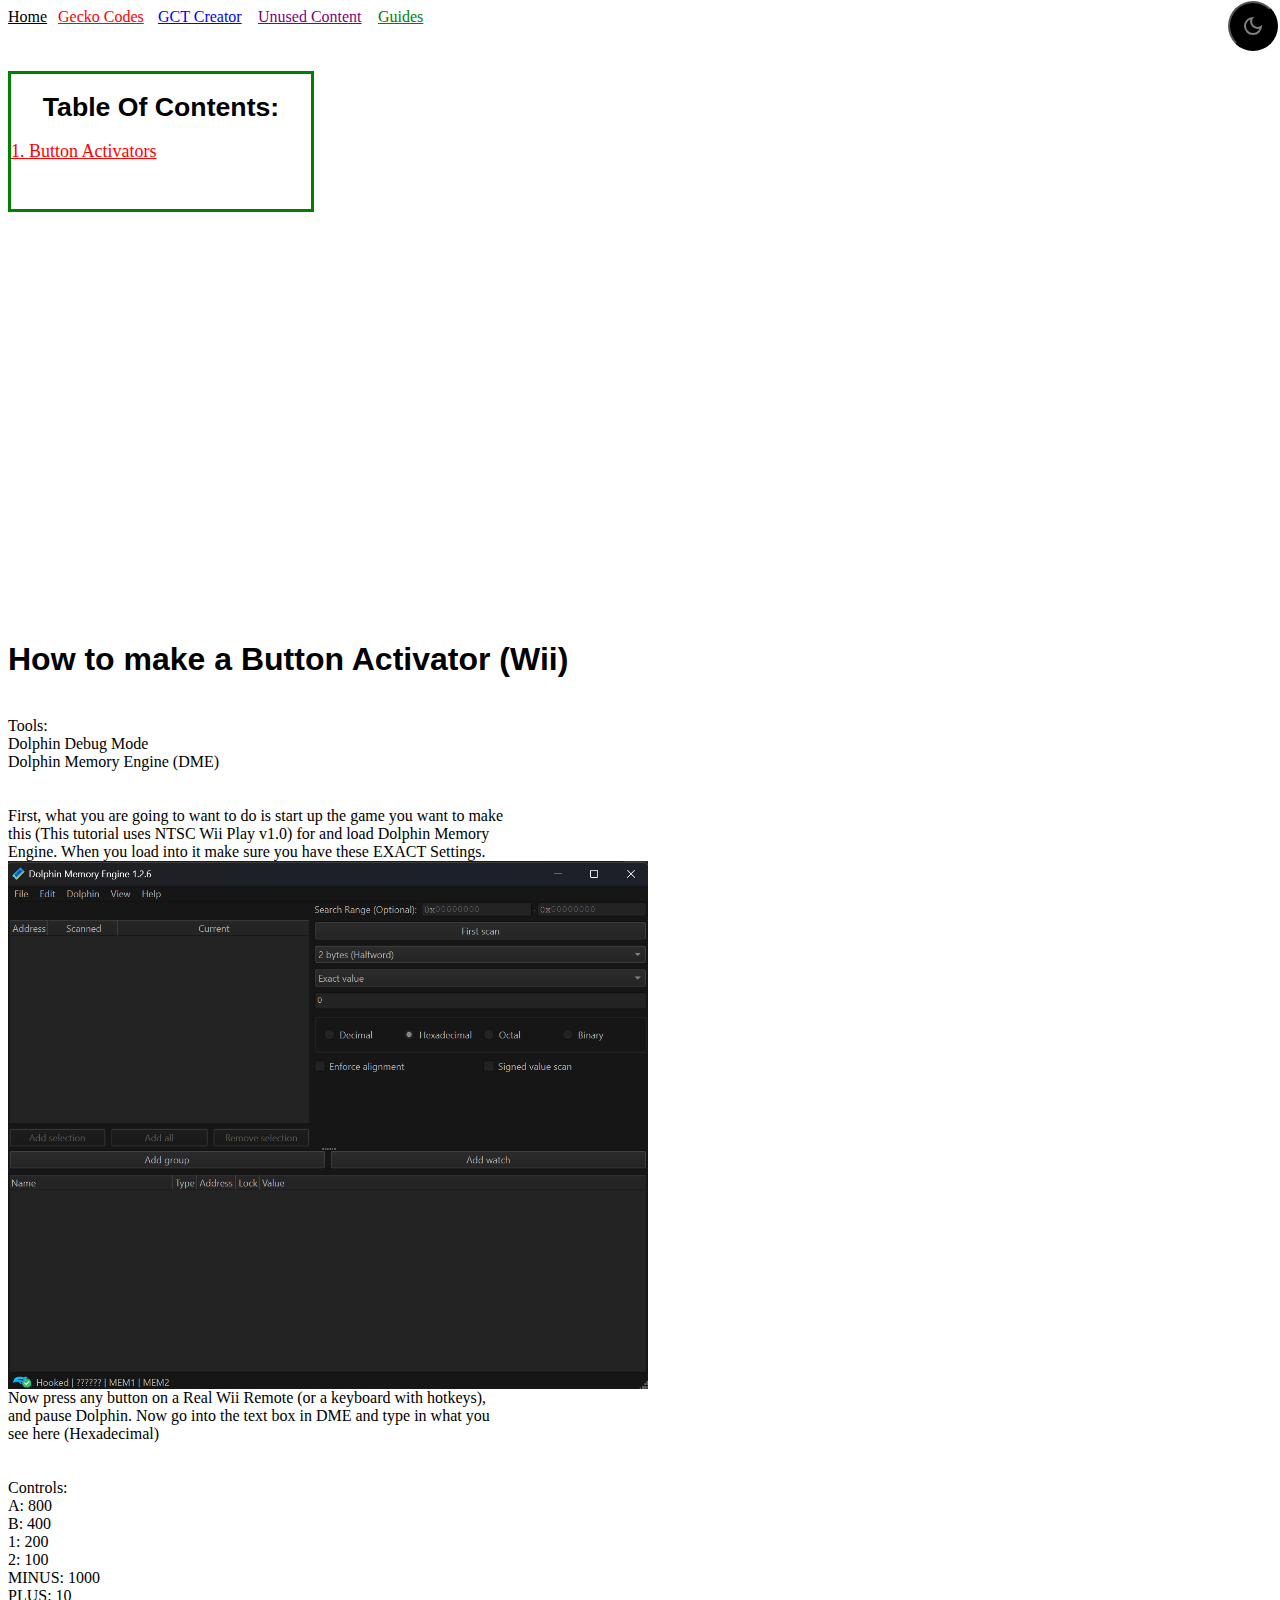
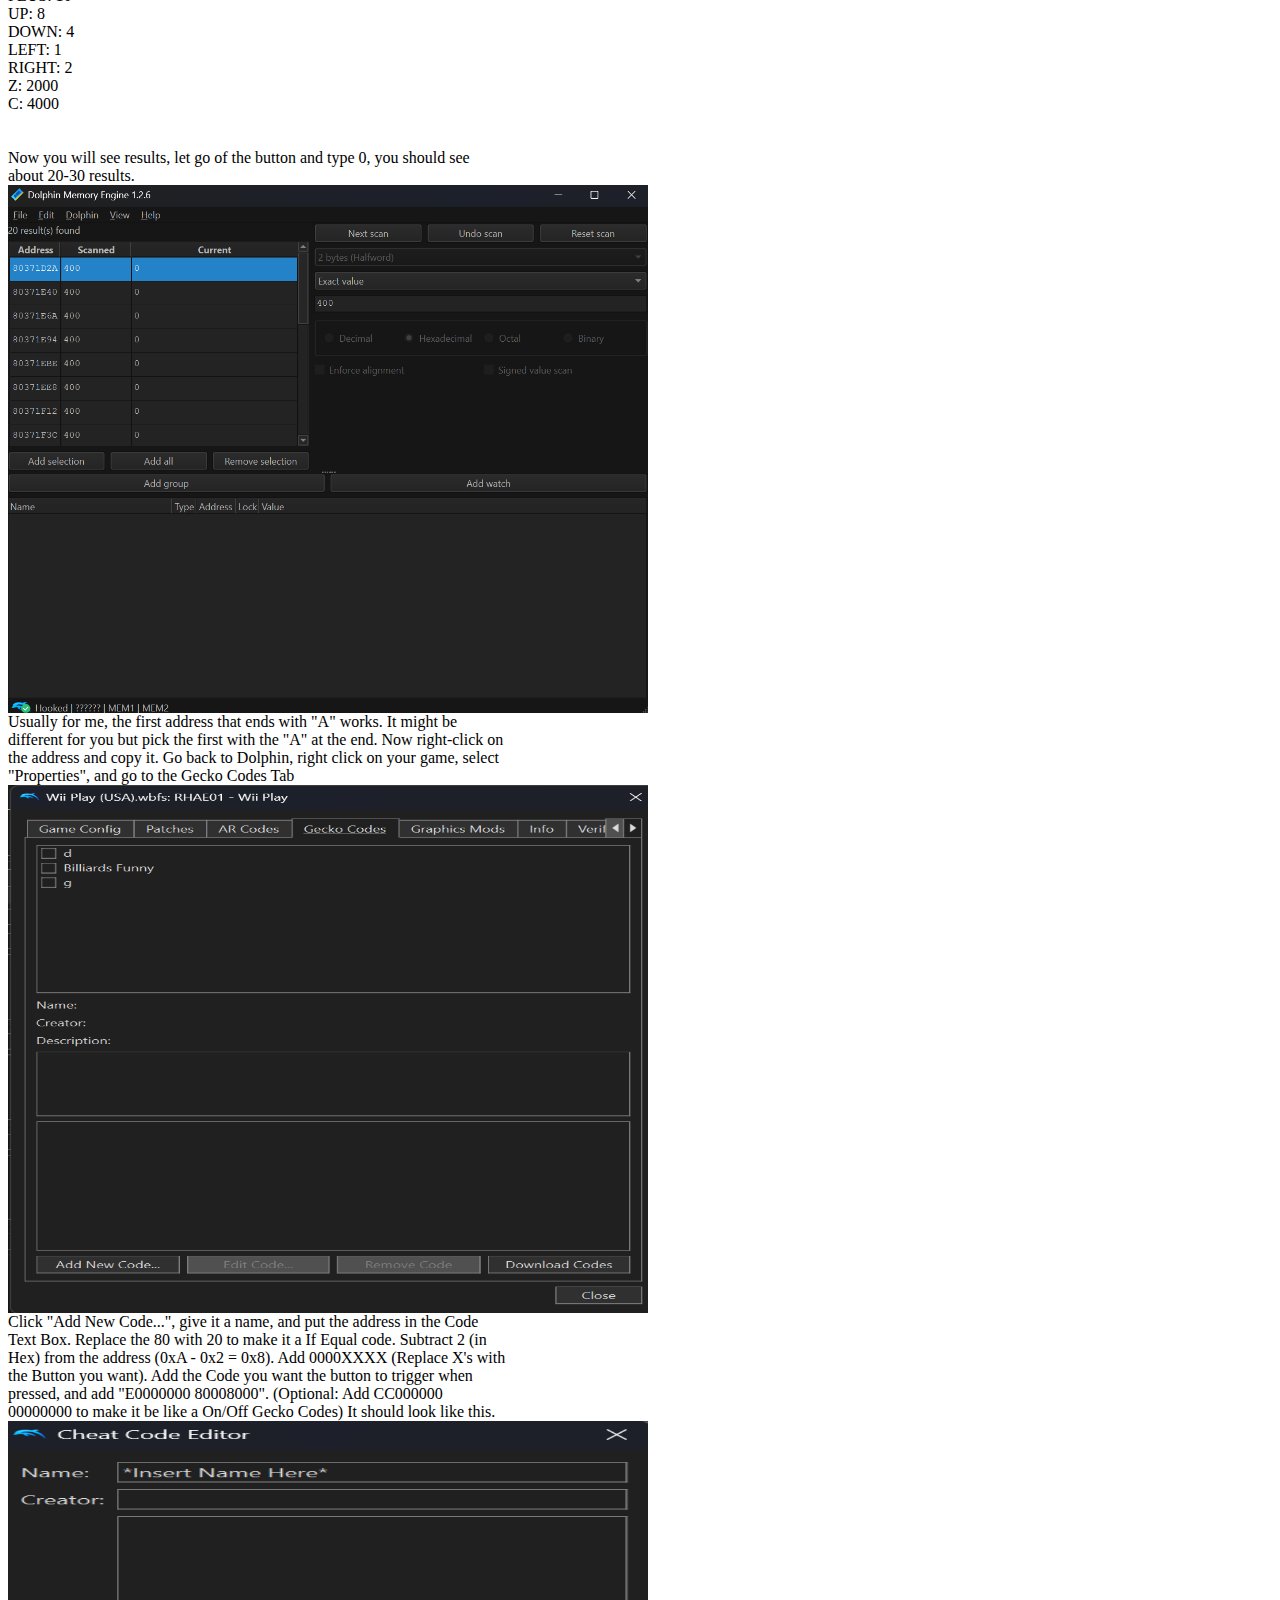
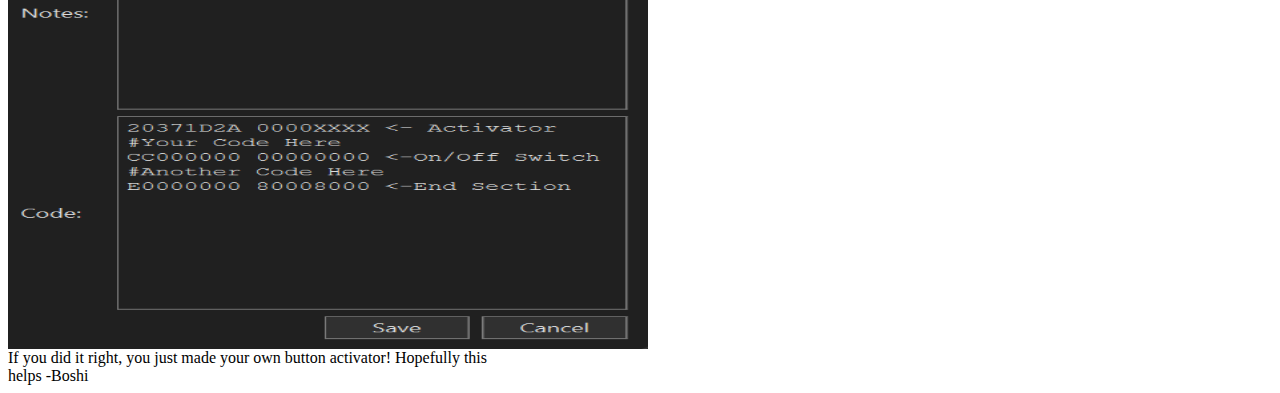
<file: Guides.html>
<html>
    <head>
        <title>Boshi's Guides</title>
        <link rel="stylesheet" href="Guides.css">
        <link rel="icon" type="image/x-icon" href="img/favicon.ico">
        <script src="darkmode.js" defer></script>
    </head>
    <body>
        <div class="HomeButton">
        <a href="https://b0sh1mods.github.io" target="_blank" class="Home">Home</a>
        </div>
        <div class="GeckoCodes">
        <a href="GeckoCodes" target="_blank" class="Gecko">Gecko Codes</a>
        </div>
        <div class="GCTCreator">
        <a href="GCTCreator" target="_blank" class="GCT">GCT Creator</a>
        </div>
        <div class="UnusedContent">
        <a href="UnusedContent" target="_blank" class="Unused">Unused Content</a>
        </div>
        <div class="GuidesNShit">
        <a href="Guides" target="_blank" class="Guides">Guides</a>
        </div>
        <button id="theme-switch" onclick="myFunction()">
        <div class="icon-wrapper">
    <svg xmlns="http://www.w3.org/2000/svg" height="24px" viewBox="0 -960 960 960" width="24px" fill="#e3e3e3">
      <path d="M480-120q-150 0-255-105T120-480q0-150 105-255t255-105q14 0 27.5 1t26.5 3q-41 29-65.5 75.5T444-660q0 90 63 153t153 63q55 0 101-24.5t75-65.5q2 13 3 26.5t1 27.5q0 150-105 255T480-120Zm0-80q88 0 158-48.5T740-375q-20 5-40 8t-40 3q-123 0-209.5-86.5T364-660q0-20 3-40t8-40q-78 32-126.5 102T200-480q0 116 82 198t198 82Zm-10-270Z" />
    </svg>
    <svg xmlns="http://www.w3.org/2000/svg" height="24px" viewBox="0 -960 960 960" width="24px" fill="#e3e3e3">
      <path d="M480-360q50 0 85-35t35-85q0-50-35-85t-85-35q-50 0-85 35t-35 85q0 50 35 85t85 35Zm0 80q-83 0-141.5-58.5T280-480q0-83 58.5-141.5T480-680q83 0 141.5 58.5T680-480q0 83-58.5 141.5T480-280ZM200-440H40v-80h160v80Zm720 0H760v-80h160v80ZM440-760v-160h80v160h-80Zm0 720v-160h80v160h-80ZM256-650l-101-97 57-59 96 100-52 56Zm492 496-97-101 53-55 101 97-57 59Zm-98-550 97-101 59 57-100 96-56-52ZM154-212l101-97 55 53-97 101-59-57Zm326-268Z" />
    </svg>
  </div>
  </button>
  <div class="TableOfContents">
    <div class="TOCTextTitle">
        <h1>Table Of Contents:</h1>
    </div>
    <div class="TOContents">
        <a href="#ButtonActivation" class="ButtonTut">1. Button Activators</a>
    </div>
  </div>
  <div class="TutorialTitle1">
    <h1><a id="ButtonActivation" name="ButtonActivation">How to make a Button Activator (Wii)</a></h1>
  </div>
  <div class="TutorialText">
    <br>Tools:
    <br>Dolphin Debug Mode
    <br>Dolphin Memory Engine (DME)
    <br><br><br>First, what you are going to want to do is start up the game you want to make this (This tutorial uses NTSC Wii Play v1.0) for and load Dolphin Memory Engine. When you load into it make sure you have these EXACT Settings.</br>
    <img class="IMGExample" src="Guides/DMEStartup.png">
    <br>Now press any button on a Real Wii Remote (or a keyboard with hotkeys), and pause Dolphin. Now go into the text box in DME and type in what you see here (Hexadecimal)
    <br><br><br>Controls:
    <br>A: 800
    <br>B: 400
    <br>1: 200
    <br>2: 100
    <br>MINUS: 1000
    <br>PLUS: 10
    <br>UP: 8
    <br>DOWN: 4
    <br>LEFT: 1
    <br>RIGHT: 2
    <br>Z: 2000
    <br>C: 4000
    <br><br><br>Now you will see results, let go of the button and type 0, you should see about 20-30 results.</br>
    <img class="IMGExample" src="Guides/DME20Results.png">
    <br>Usually for me, the first address that ends with "A" works. It might be different for you but pick the first with the "A" at the end. Now right-click on the address and copy it. Go back to Dolphin, right click on your game, select "Properties", and go to the Gecko Codes Tab</br>
    <img class="IMGExample" src="Guides/DolphinGeckoCodes.png">
    <br>Click "Add New Code...", give it a name, and put the address in the Code Text Box. Replace the 80 with 20 to make it a If Equal code. Subtract 2 (in Hex) from the address (0xA - 0x2 = 0x8). Add 0000XXXX (Replace X's with the Button you want). Add the Code you want the button to trigger when pressed, and add "E0000000 80008000". (Optional: Add CC000000 00000000 to make it be like a On/Off Gecko Codes) It should look like this.</br>
    <img class="IMGExample" src="Guides/GeckoCodeTemplate.png">
    <br>If you did it right, you just made your own button activator! Hopefully this helps -Boshi
  </div>
    </body>
</html>
</file>
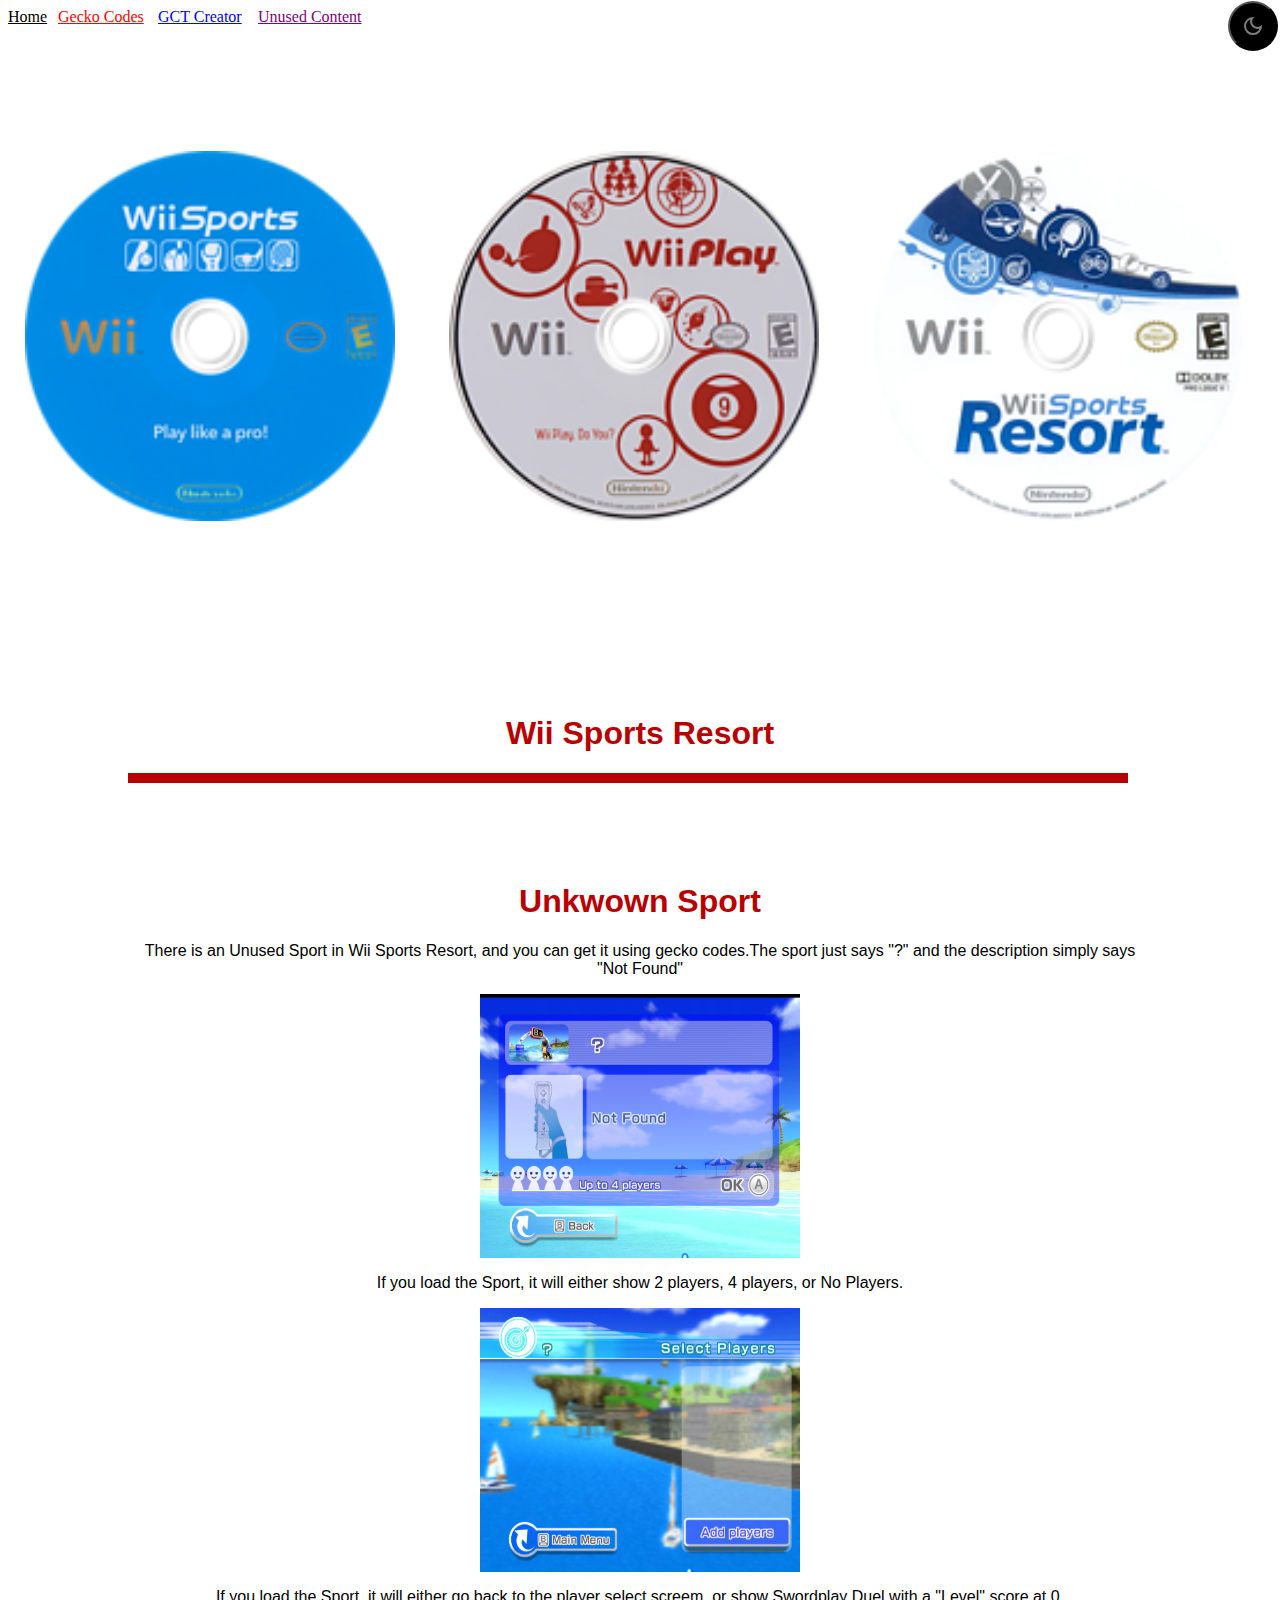
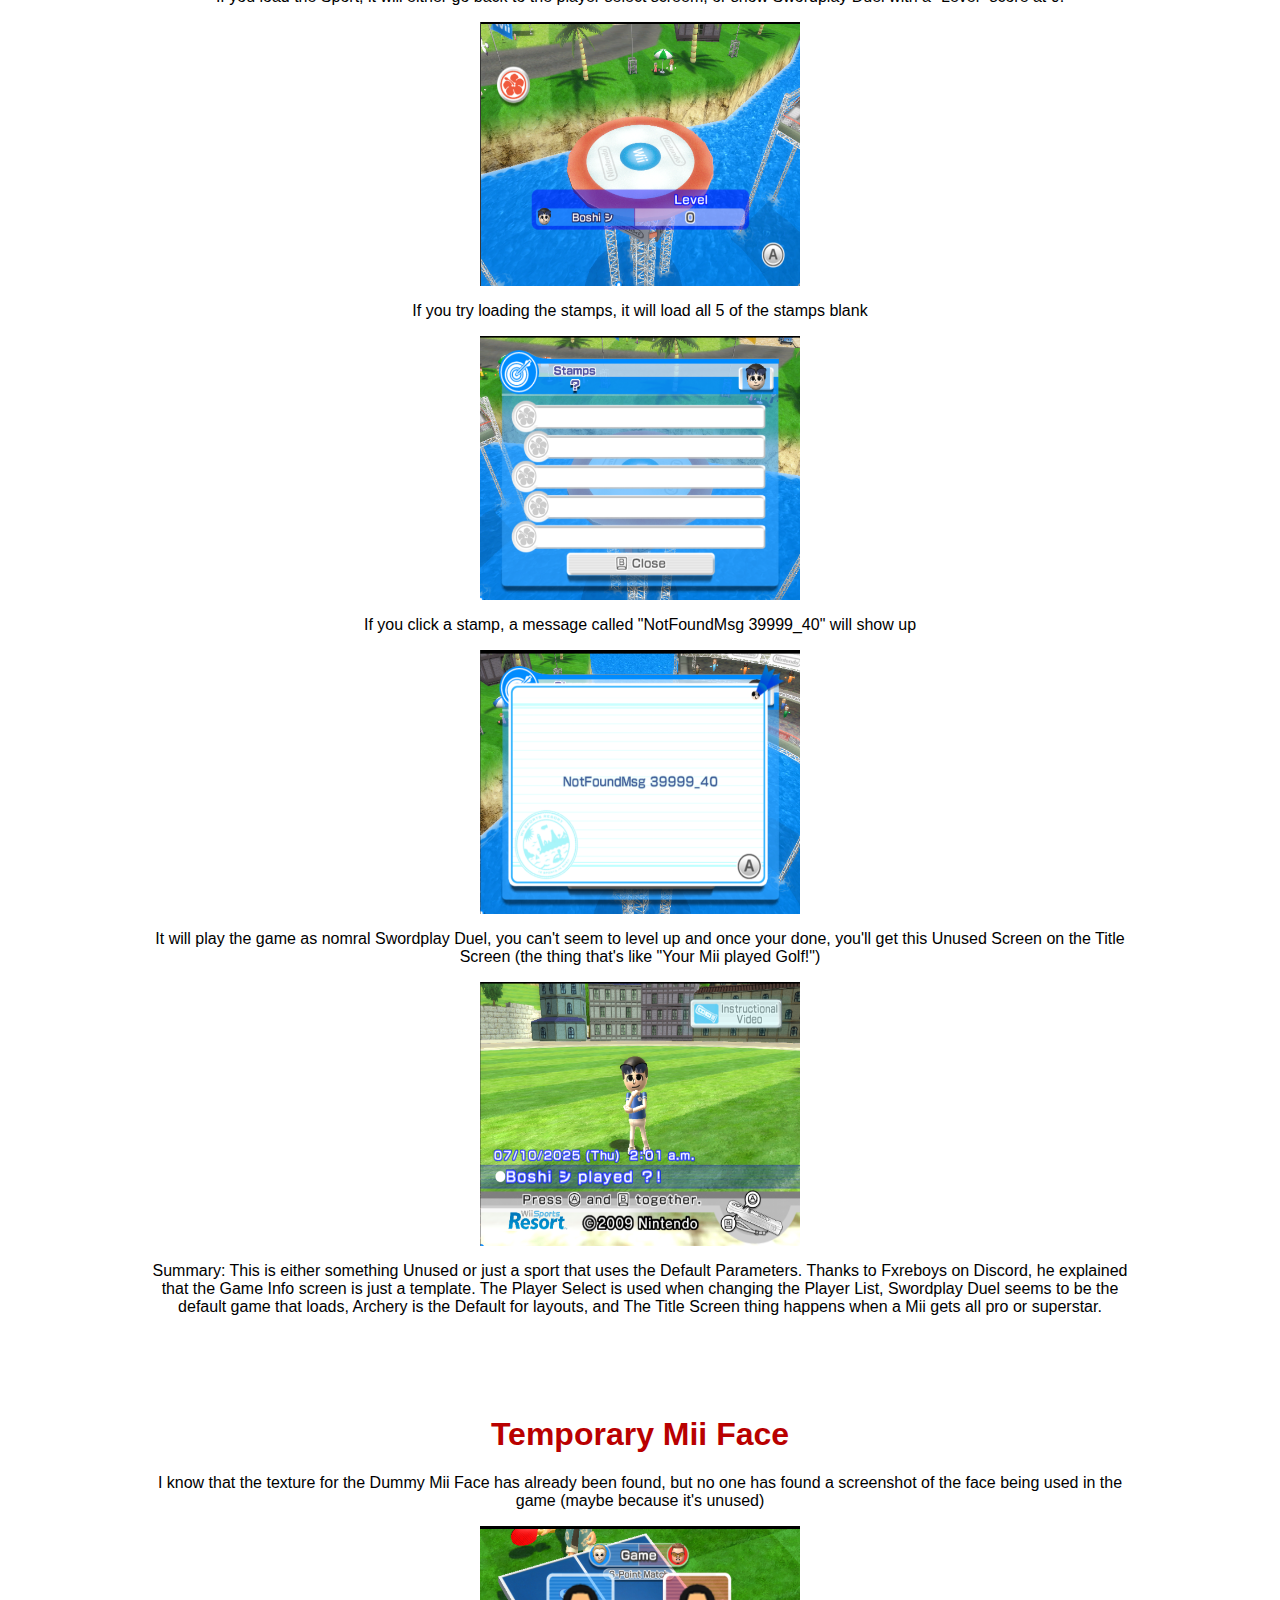
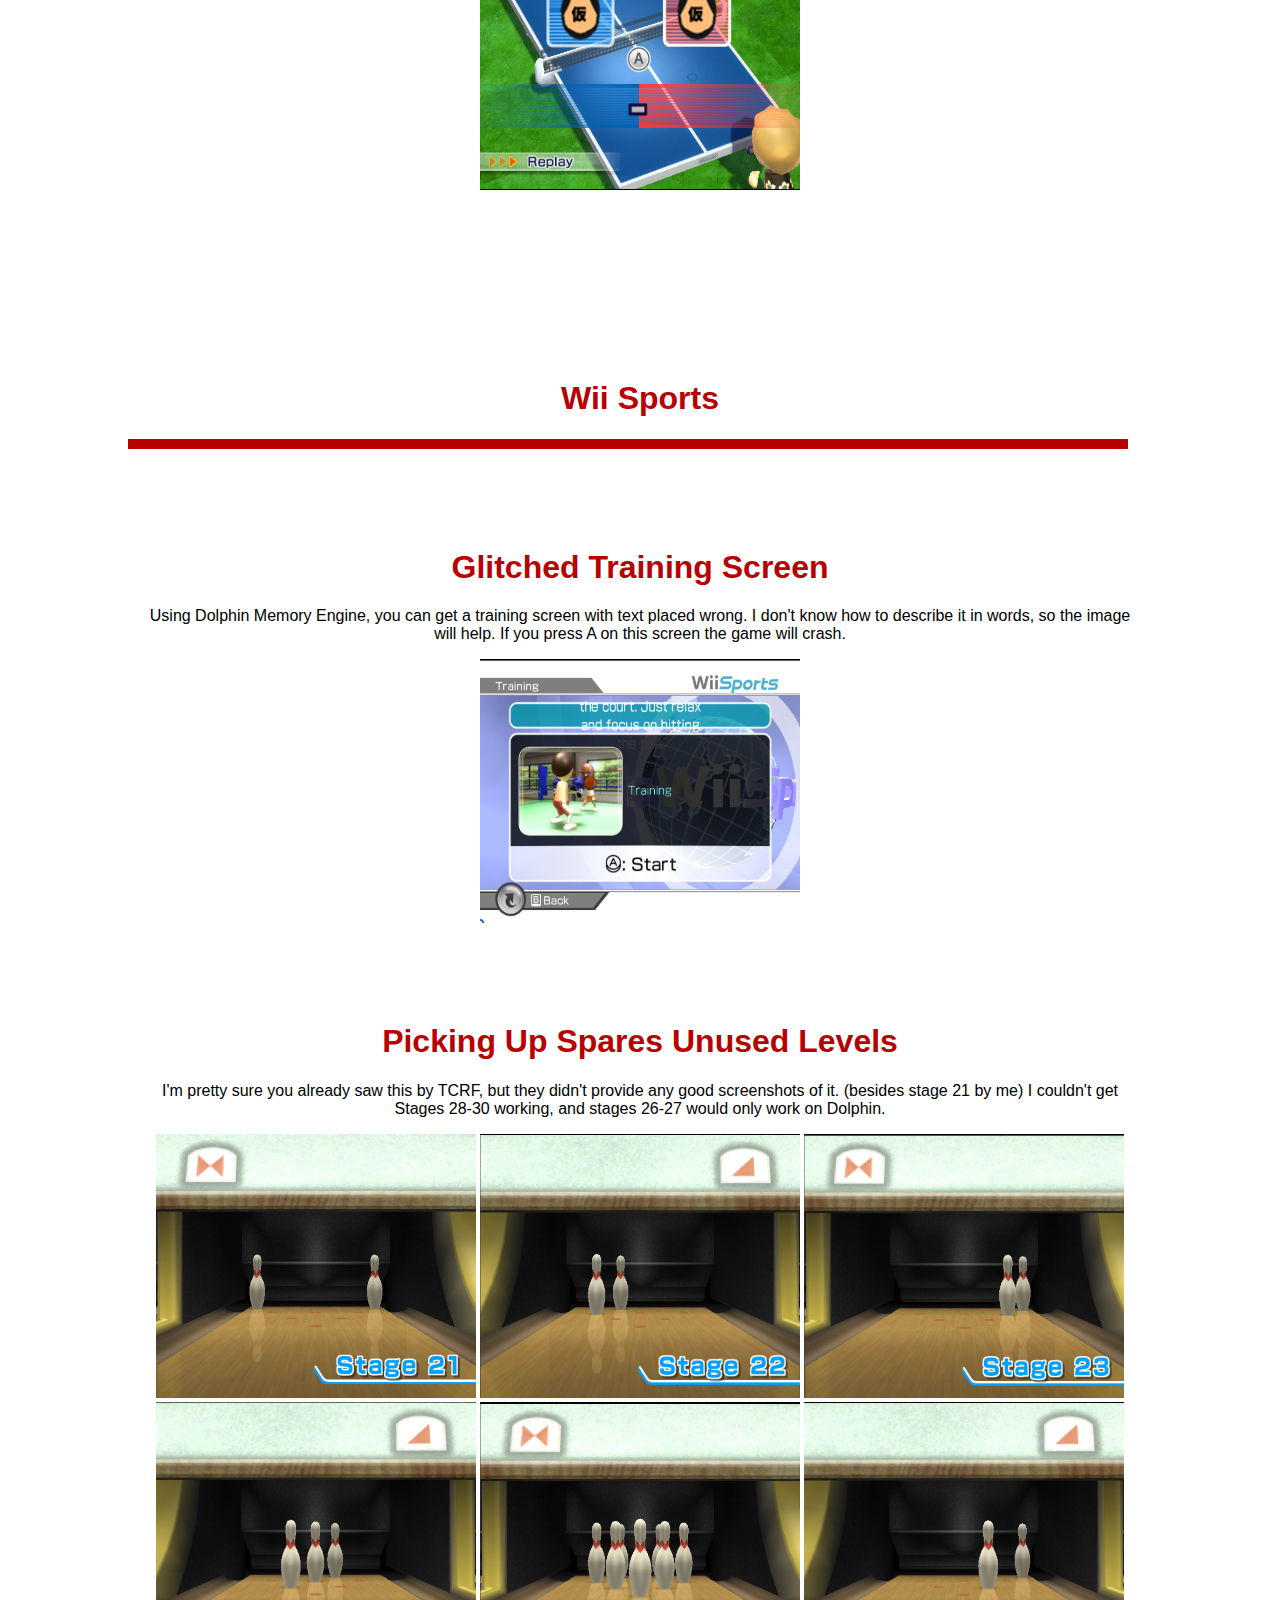
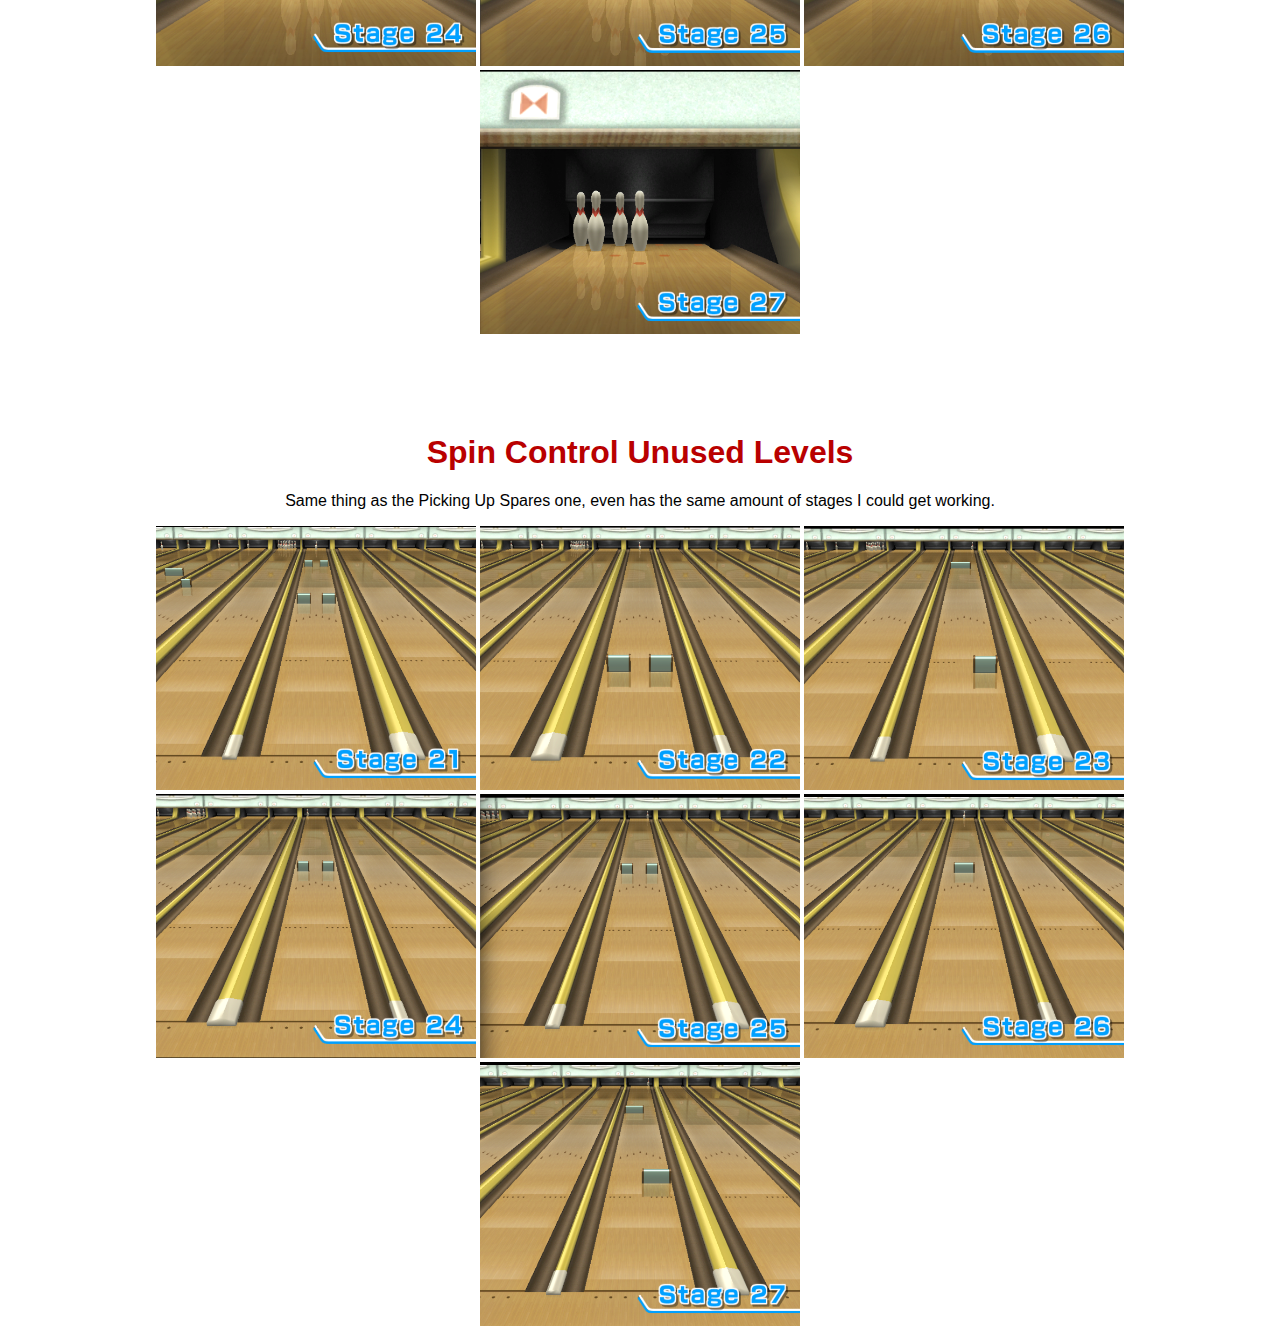
<file: UnusedContent.html>
<html>
    <head>
        <title>Boshi's Wii Tools</title>
        <link rel="stylesheet" href="UnusedContent.css">
        <link rel="icon" type="image/x-icon" href="img/favicon.ico">
        <script src="darkmode.js" defer></script>
    </head>
    <body>
        <div class="HomeButton">
        <a href="https://b0sh1mods.github.io" target="_blank" class="Home">Home</a>
        </div>
        <div class="GeckoCodes">
        <a href="GeckoCodes" target="_blank" class="Gecko">Gecko Codes</a>
        </div>
        <div class="GCTCreator">
        <a href="GCTCreator" target="_blank" class="GCT">GCT Creator</a>
        </div>
        <div class="UnusedContent">
        <a href="UnusedContent" target="_blank" class="Unused">Unused Content</a>
        </div>
        <button id="theme-switch" onclick="myFunction()">
        <div class="icon-wrapper">
    <svg xmlns="http://www.w3.org/2000/svg" height="24px" viewBox="0 -960 960 960" width="24px" fill="#e3e3e3">
      <path d="M480-120q-150 0-255-105T120-480q0-150 105-255t255-105q14 0 27.5 1t26.5 3q-41 29-65.5 75.5T444-660q0 90 63 153t153 63q55 0 101-24.5t75-65.5q2 13 3 26.5t1 27.5q0 150-105 255T480-120Zm0-80q88 0 158-48.5T740-375q-20 5-40 8t-40 3q-123 0-209.5-86.5T364-660q0-20 3-40t8-40q-78 32-126.5 102T200-480q0 116 82 198t198 82Zm-10-270Z" />
    </svg>
    <svg xmlns="http://www.w3.org/2000/svg" height="24px" viewBox="0 -960 960 960" width="24px" fill="#e3e3e3">
      <path d="M480-360q50 0 85-35t35-85q0-50-35-85t-85-35q-50 0-85 35t-35 85q0 50 35 85t85 35Zm0 80q-83 0-141.5-58.5T280-480q0-83 58.5-141.5T480-680q83 0 141.5 58.5T680-480q0 83-58.5 141.5T480-280ZM200-440H40v-80h160v80Zm720 0H760v-80h160v80ZM440-760v-160h80v160h-80Zm0 720v-160h80v160h-80ZM256-650l-101-97 57-59 96 100-52 56Zm492 496-97-101 53-55 101 97-57 59Zm-98-550 97-101 59 57-100 96-56-52ZM154-212l101-97 55 53-97 101-59-57Zm326-268Z" />
    </svg>
  </div>
  </button>
        <div class="Discs">
        <img class="DiscOGWSIMG" src="UnusedContent/OGWSDisc.png">
        <img class="DiscOGWPIMG" src="UnusedContent/OGWPDisc.png">
        <img class="DiscWSR" src="UnusedContent/WSRDisc.png">
        </div>
            <div class="Text">
            <h1>Wii Sports Resort</h1>
            </div>
         <div class="Line">
        </div>
        <div class="UnusedTopic">
            <h1>Unkwown Sport</h1>
        </div>
        <div class="AboutIt">
            <p>There is an Unused Sport in Wii Sports Resort, and you can get it using gecko codes.The sport just says "?" and the description simply says "Not Found"</p>
            <img class="IMGProof" src="UnusedContent/UnknownSportInfo.png">
            <p>If you load the Sport, it will either show 2 players, 4 players, or No Players.</p>
            <img class="IMGProof" src="UnusedContent/UnknownSportPlayerSelect.png">
            <p>If you load the Sport, it will either go back to the player select screem, or show Swordplay Duel with a "Level" score at 0.</p>
            <img class="IMGProof" src="UnusedContent/UnknownSportGame.png">
            <p>If you try loading the stamps, it will load all 5 of the stamps blank</p>
            <img class="IMGProof" src="UnusedContent/UnknownSportStamp.png">
            <p>If you click a stamp, a message called "NotFoundMsg 39999_40" will show up</p>
            <img class="IMGProof" src="UnusedContent/UnknownSportStampMessage.png">
            <p>It will play the game as nomral Swordplay Duel, you can't seem to level up and once your done, you'll get this Unused Screen on the Title Screen (the thing that's like "Your Mii played Golf!")</p>
            <img class="IMGProof" src="UnusedContent/UnknownSportTitleScreen.png">
            <p>Summary: This is either something Unused or just a sport that uses the Default Parameters. Thanks to Fxreboys on Discord, he explained that the Game Info screen is just a template. The Player Select is used when changing the Player List, Swordplay Duel seems to be the default game that loads, Archery is the Default for layouts, and The Title Screen thing happens when a Mii gets all pro or superstar.</p>
        </div>
        <div class="UnusedTopic">
            <h1>Temporary Mii Face</h1>
        </div>
        <div class="AboutIt">
            <p>I know that the texture for the Dummy Mii Face has already been found, but no one has found a screenshot of the face being used in the game (maybe because it's unused)</p>
            <img class="IMGProof" src="UnusedContent/TemporaryUsedInGame.png">
        </div>
         <div class="Text">
            <h1>Wii Sports</h1>
            </div>
         <div class="Line">
        </div>
        <div class="UnusedTopic">
            <h1>Glitched Training Screen</h1>
        </div>
        <div class="AboutIt">
            <p>Using Dolphin Memory Engine, you can get a training screen with text placed wrong. I don't know how to describe it in words, so the image will help. If you press A on this screen the game will crash.</p>
            <img class="IMGProof" src="UnusedContent/GlitchedTrainingScreen.png">
        </div>
        <div class="UnusedTopic">
            <h1>Picking Up Spares Unused Levels</h1>
        </div>
        <div class="AboutIt">
            <p>I'm pretty sure you already saw this by TCRF, but they didn't provide any good screenshots of it. (besides stage 21 by me) I couldn't get Stages 28-30 working, and stages 26-27 would only work on Dolphin.</p>
            <img class="IMGProof" src="UnusedContent/PickUpSparesUnusedStage21.png">
            <img class="IMGProof" src="UnusedContent/PickUpSparesUnusedStage22.png">
            <img class="IMGProof" src="UnusedContent/PickUpSparesUnusedStage23.png">
            <img class="IMGProof" src="UnusedContent/PickUpSparesUnusedStage24.png">
            <img class="IMGProof" src="UnusedContent/PickUpSparesUnusedStage25.png">
            <img class="IMGProof" src="UnusedContent/PickUpSparesUnusedStage26.png">
            <img class="IMGProof" src="UnusedContent/PickUpSparesUnusedStage27.png">
        </div>
        <div class="UnusedTopic">
            <h1>Spin Control Unused Levels</h1>
        </div>
        <div class="AboutIt">
            <p>Same thing as the Picking Up Spares one, even has the same amount of stages I could get working.</p>
            <img class="IMGProof" src="UnusedContent/SpinControlUnusedStage21.png">
            <img class="IMGProof" src="UnusedContent/SpinControlUnusedStage22.png">
            <img class="IMGProof" src="UnusedContent/SpinControlUnusedStage23.png">
            <img class="IMGProof" src="UnusedContent/SpinControlUnusedStage24.png">
            <img class="IMGProof" src="UnusedContent/SpinControlUnusedStage25.png">
            <img class="IMGProof" src="UnusedContent/SpinControlUnusedStage26.png"> 
            <img class="IMGProof" src="UnusedContent/SpinControlUnusedStage27.png">
        </div>
</file>
<file: index.css>
body {
   cursor: url('cursor/wii-pointer-ccw.cur'),auto;
}

#BackgroundIMG {
  width: 1292px;
  height: 543px;
  margin-top: -20px;
  margin-left: -20px;
}

.GlobeIMG {
    margin-top: -450px;
    margin-left: 800px;
    -webkit-animation:spin 4s linear infinite;
    -moz-animation:spin 4s linear infinite;
    animation:spin 4s linear infinite;
}
@-moz-keyframes spin { 
    100% { -moz-transform: rotate(360deg); } 
}
@-webkit-keyframes spin { 
    100% { -webkit-transform: rotate(360deg); } 
}
@keyframes spin { 
    100% { 
        -webkit-transform: rotate(360deg); 
        transform:rotate(360deg); 
    } 
}

#Button1 {
  margin-top: -400px;
  margin-left: 20px;
}

#Button2 {
  margin-top: -250px;
  margin-left: 20px;
}
</file>
<file: GCTCreator.css>
body {
    cursor: url('cursor/wii-pointer-ccw.cur'),auto;
}

.Home {
    color: black;
}

.Gecko {
    color: red;
}

.GeckoCodes {
    margin-left: 50px;
    margin-top: -18px;
}

.GCT {
    color: blue;
}

.GCTCreator {
    margin-left: 150px;
    margin-top: -18px;
}

.Unused {
    color: purple;
}

.UnusedContent {
    margin-left: 250px;
    margin-top: -18px;
}

.Title {
    text-align: center;
}
</file>
<file: GeckoCodes.css>
body {
    cursor: url('cursor/wii-pointer-ccw.cur'),auto;
}

.Home {
    color: black;
}

.Gecko {
    color: red;
}

.GeckoCodes {
    margin-left: 50px;
    margin-top: -18px;
}

.GCT {
    color: blue;
}

.GCTCreator {
    margin-left: 150px;
    margin-top: -18px;
}

.Unused {
    color: purple;
}

.UnusedContent {
    margin-left: 250px;
    margin-top: -18px;
}

.MainFrame {
    width: 800px;
    float: left;
    padding: 0px;
    padding-bottom: 10px;
    display: inline;
    font-size: 10pt;
    margin: 0px;
    margin-left: 200px;
    margin-bottom: 10px;
    margin-top: 20px;
    border-width: 3px;
    border-style: solid;
    border-color: #19b0e9;
    background: #FFFFFF;
    color: #000000;
    min-height: 125px;
}

.Title {
    display: block;
    width: 800px;
    font-family: sans-serif;
    text-align: center;
    padding: 0px;
    padding-top: 7px;
    padding-bottom: 7px;
    margin: 0px;
    margin-bottom: 10px;
    color: #FFFFFF;
    background: #19b0e9;
    font-size: 14pt;
    font-weight: bold;
    overflow: hidden;
    height: 25px;
}

.MainTitleText {
    margin-top: -53px;
    margin-left: 250px;
    font-size: 13px;
    color: white;
    font-family: sans-serif;
}

.WiiSportsNTSCSub {
    width: 780px;
    border-width: 4px;
    border-color: #19b0e9;
    border-top-style: none;
    border-left-style: solid;
    border-right-style: none;
    border-bottom-style: none;
    color: #FFFFFF;
    background: #19b0e9;
    font-size: 11pt;
    font-weight: bolder;
    font-family: sans-serif;
    margin-left: 7px;
}

.CodeTitle {
    font-family: sans-serif;
    font-size: 7px;
    margin-left: 20px;
}

.Code {
    font-family: monospace;
    font-size: 13px;
    margin-top: -10px;
    margin-left: 20px;
}

.Caution {
    font-family: Arial, Helvetica, sans-serif;
    margin-left: 25px;
    margin-top: -15px;
}

.GraySquare {
    width: 800px;
    height: 70px;
    background-color: #E8E8E8;
    margin-top: -10px;
}

.Warning {
    font-size: 20px;
    font-family: Arial, Helvetica, sans-serif;
}

.MainPage {
    color: blue;
}

.Username {
    font-size: 20px;
    font-family: Arial, Helvetica, sans-serif;
    color: red;
}

.WiiSportsPALSub {
    width: 780px;
    border-width: 4px;
    border-color: #19b0e9;
    border-top-style: none;
    border-left-style: solid;
    border-right-style: none;
    border-bottom-style: none;
    color: #FFFFFF;
    background: #19b0e9;
    font-size: 11pt;
    font-weight: bolder;
    font-family: sans-serif;
    margin-left: 7px;
    margin-top: 30px;
}

.WiiPlayNTSCSub {
    width: 780px;
    border-width: 4px;
    border-color: #19b0e9;
    border-top-style: none;
    border-left-style: solid;
    border-right-style: none;
    border-bottom-style: none;
    color: #FFFFFF;
    background: #19b0e9;
    font-size: 11pt;
    font-weight: bolder;
    font-family: sans-serif;
    margin-left: 7px;
    margin-top: 30px;
}

.WSRNTSCSub {
    width: 780px;
    border-width: 4px;
    border-color: #19b0e9;
    border-top-style: none;
    border-left-style: solid;
    border-right-style: none;
    border-bottom-style: none;
    color: #FFFFFF;
    background: #19b0e9;
    font-size: 11pt;
    font-weight: bolder;
    font-family: sans-serif;
    margin-left: 7px;
    margin-top: 30px;
}

.WSRPALSub {
    width: 780px;
    border-width: 4px;
    border-color: #19b0e9;
    border-top-style: none;
    border-left-style: solid;
    border-right-style: none;
    border-bottom-style: none;
    color: #FFFFFF;
    background: #19b0e9;
    font-size: 11pt;
    font-weight: bolder;
    font-family: sans-serif;  
    margin-left: 4px;  
    margin-top: 30px;
}

.WSRRFSub {
    width: 780px;
    border-width: 4px;
    border-color: #19b0e9;
    border-top-style: none;
    border-left-style: solid;
    border-right-style: none;
    border-bottom-style: none;
    color: #FFFFFF;
    background: #19b0e9;
    font-size: 11pt;
    font-weight: bolder;
    font-family: sans-serif;
    margin-left: 4px;
    margin-top: 30px;
}

.Creator {
    color: #0000CC;
    text-decoration: none;
}

.WPRFSub {
    width: 780px;
    border-width: 4px;
    border-color: #19b0e9;
    border-top-style: none;
    border-left-style: solid;
    border-right-style: none;
    border-bottom-style: none;
    color: #FFFFFF;
    background: #19b0e9;
    font-size: 11pt;
    font-weight: bolder;
    font-family: sans-serif;
    margin-left: 4px;
    margin-top: 30px;
}

.WPNTSCSub {
    width: 780px;
    border-width: 4px;
    border-color: #19b0e9;
    border-top-style: none;
    border-left-style: solid;
    border-right-style: none;
    border-bottom-style: none;
    color: #FFFFFF;
    background: #19b0e9;
    font-size: 11pt;
    font-weight: bolder;
    font-family: sans-serif;
    margin-left: 4px;
    margin-top: 30px;
}
</file>
<file: Guides.css>
body {
    cursor: url('cursor/wii-pointer-ccw.cur'),auto;
    background-color: var(--base-color);
}

.Home {
    color: var(--text-color);
}

.Gecko {
    color: red;
}

.GeckoCodes {
    margin-left: 50px;
    margin-top: -18px;
}

.GCT {
    color: blue;
}

.GCTCreator {
    margin-left: 150px;
    margin-top: -18px;
}

.Unused {
    color: purple;
}

.UnusedContent {
    margin-left: 250px;
    margin-top: -18px;
}

.Guides {
    color: green;
}

.GuidesNShit {
    margin-left: 370px;
    margin-top: -18px;
}

:root {
    --base-color: white;
    --text-color: black;
    --theme-button: black;
    --IdkWhatToNameThis: gray;
}

.darkmode {
    --base-color: rgb(17, 17, 17);
    --header-color: red;
    --text-color: rgb(255, 255, 255);
    --theme-button: white;
    --IdkWhatToNameThis: gray;
}

#theme-switch {
    width: 50px;
    height: 50px;
    margin-top: -25px;
    margin-left: 1220px;
    background-color: var(--theme-button);
    padding: 0;
    border-radius: 50%;
    display: flex;
    justify-content: center;
    align-items: center;
    cursor: pointer;
    overflow: hidden;
}

#theme-switch svg {
    fill: var(--IdkWhatToNameThis);
    width: 24px;
    height: 24px;
}

#theme-switch svg:last-child {
    display: none;
}

.darkmode #theme-switch svg:first-child {
    display: none;
}

.darkmode #theme-switch svg:last-child {
    display: block;
}

.TableOfContents {
    width: 300px;
    float: left;
    padding: 0px;
    padding-bottom: 10px;
    display: inline;
    font-size: 10pt;
    margin: 0px;
    margin-bottom: 10px;
    margin-top: 20px;
    border-width: 3px;
    border-style: solid;
    border-color: green;
    background-color: var(--base-color);
    min-height: 125px;
}

.TOCTextTitle{
    color: var(--text-color);
    font-family: Arial, Helvetica, sans-serif;
    text-align: center;
}

.TOContents {   
    font-size: large;
}

.ButtonTut {
    color: red;
}

.TutorialTitle1 {
    font-family: Arial, Helvetica, sans-serif;
    color: var(--text-color);
    margin-top: 590px;
}

.TutorialText {
    color: var(--text-color);
    margin-top: 10px;
    max-width: 500px;
}

.IMGExample {
    width: 640px;
    height: 528px;
}
</file>
<file: UnusedContent.css>
body {
    cursor: url('cursor/wii-pointer-ccw.cur'),auto;
    background-color: var(--base-color);
}

.Home {
    color: var(--text-color);
}

.Gecko {
    color: red;
}

.GeckoCodes {
    margin-left: 50px;
    margin-top: -18px;
}

.GCT {
    color: blue;
}

.GCTCreator {
    margin-left: 150px;
    margin-top: -18px;
}

.Unused {
    color: purple;
}

.UnusedContent {
    margin-left: 250px;
    margin-top: -18px;
}

:root {
    --base-color: white;
    --text-color: black;
    --theme-button: black;
    --IdkWhatToNameThis: gray;
}

.darkmode {
    --base-color: rgb(17, 17, 17);
    --header-color: red;
    --text-color: rgb(255, 255, 255);
    --theme-button: white;
    --IdkWhatToNameThis: gray;
}

#theme-switch {
    width: 50px;
    height: 50px;
    margin-top: -25px;
    margin-left: 1220px;
    background-color: var(--theme-button);
    padding: 0;
    border-radius: 50%;
    display: flex;
    justify-content: center;
    align-items: center;
    cursor: pointer;
    overflow: hidden;
}

#theme-switch svg {
    fill: var(--IdkWhatToNameThis);
    width: 24px;
    height: 24px;
}

#theme-switch svg:last-child {
    display: none;
}

.darkmode #theme-switch svg:first-child {
    display: none;
}

.darkmode #theme-switch svg:last-child {
    display: block;
}

.DiscOGWSIMG {
    width: 370px;
    height: 370px;
    margin-top: 100px;
    margin-left: 17px;
    -webkit-animation:spin 4s linear infinite;
    -moz-animation:spin 4s linear infinite;
    animation:spin 4s linear infinite;
}
@-moz-keyframes spin { 
    100% { -moz-transform: rotate(360deg); } 
}
@-webkit-keyframes spin { 
    100% { -webkit-transform: rotate(360deg); } 
}
@keyframes spin { 
    100% { 
        -webkit-transform: rotate(360deg); 
        transform:rotate(360deg); 
    } 
}

.DiscOGWPIMG {
    width: 370px;
    height: 370px;
    margin-top: 100px;
    margin-left: 50px;
}

.DiscWSR {
    width: 370px;
    height: 370px;
    margin-left: 50px;
}

.Text {
    color: rgb(185, 0, 0);
    font-family: Arial, Helvetica, sans-serif;
    text-align: center;
    margin-top: 190px;
}

.Line {
    width: 1000px;
    height: 10px;
    background-color: rgb(185, 0, 0);
    margin-left: 120px;
}

.UnusedTopic {
    color: rgb(185, 0, 0);
    font-family: Arial, Helvetica, sans-serif;
    text-align: center;
    margin-top: 100px;
}

.AboutIt {
    color: var(--text-color);
    font-family: Arial, Helvetica, sans-serif;
    text-align: center;
    max-width: 1000px;
    margin-left: 132px;
}

.IMGProof {
    width: 320px;
    height: 264px;
}
</file>
